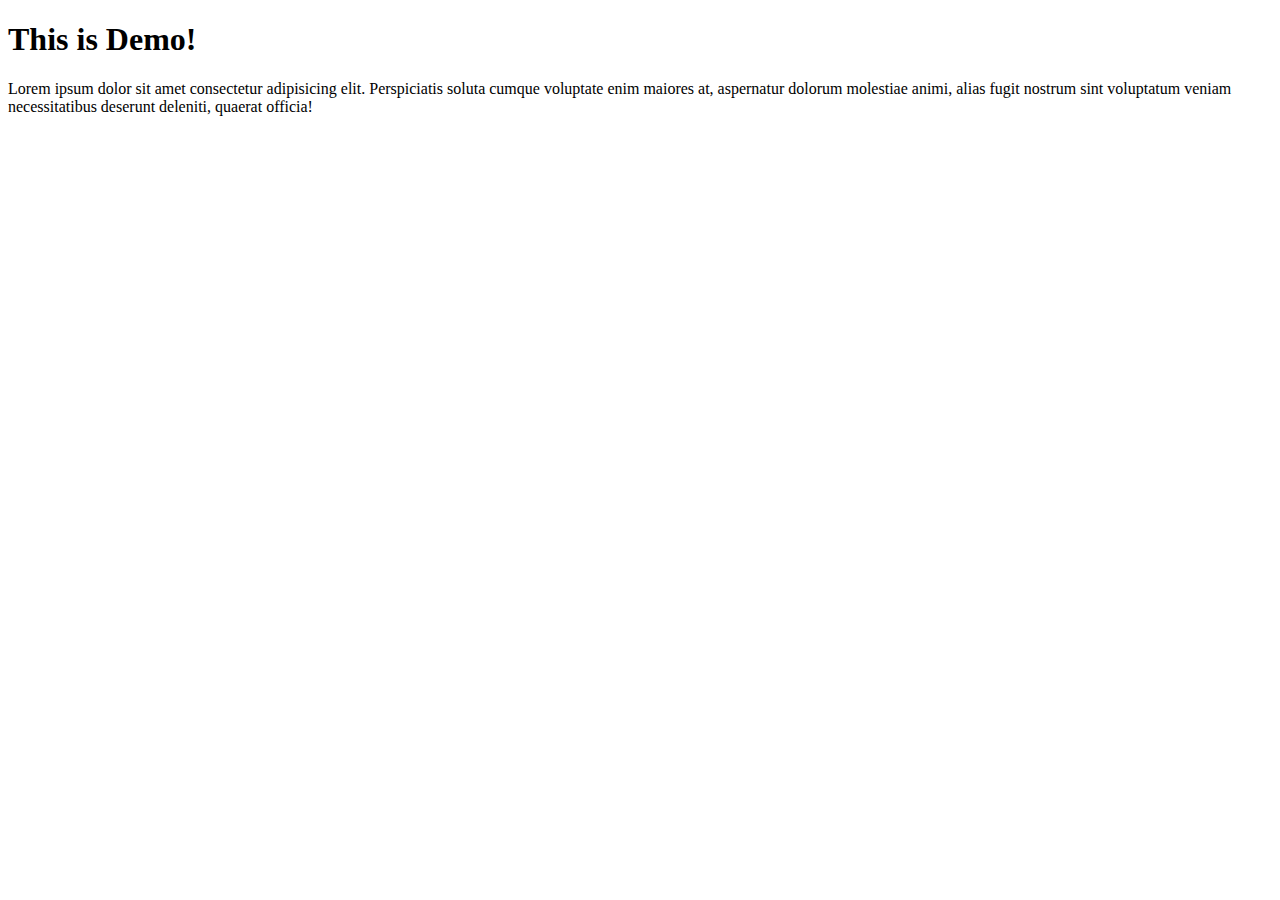
<file: docs/index.html>
<!DOCTYPE html>
<html lang="en">
<head>
    <meta charset="UTF-8">
    <meta name="viewport" content="width=device-width, initial-scale=1.0">
    <title>My page</title>
</head>
<body>
    <h1> This is Demo!</h1>
    <p> Lorem ipsum dolor sit amet consectetur adipisicing elit. Perspiciatis soluta cumque voluptate enim maiores at, aspernatur dolorum molestiae animi, alias fugit nostrum sint voluptatum veniam necessitatibus deserunt deleniti, quaerat officia!</p>
</body>
</html>
</file>
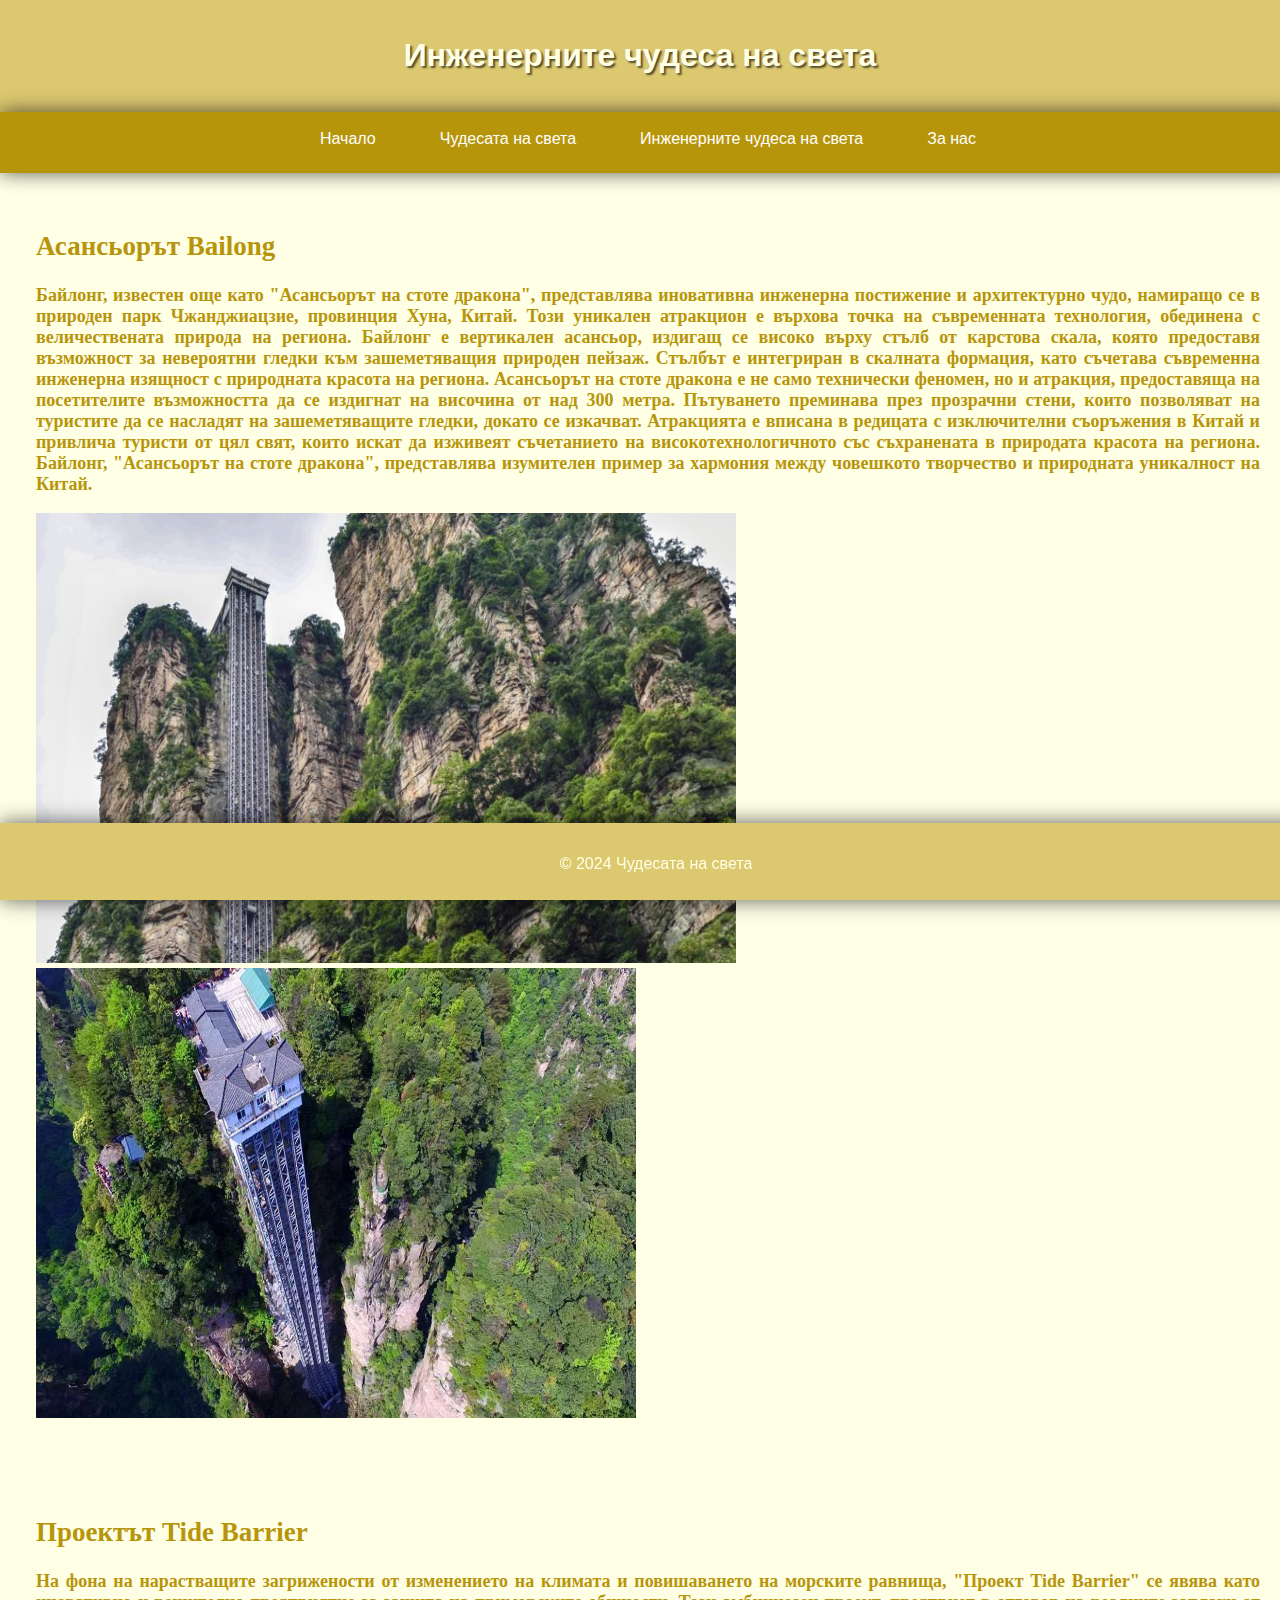
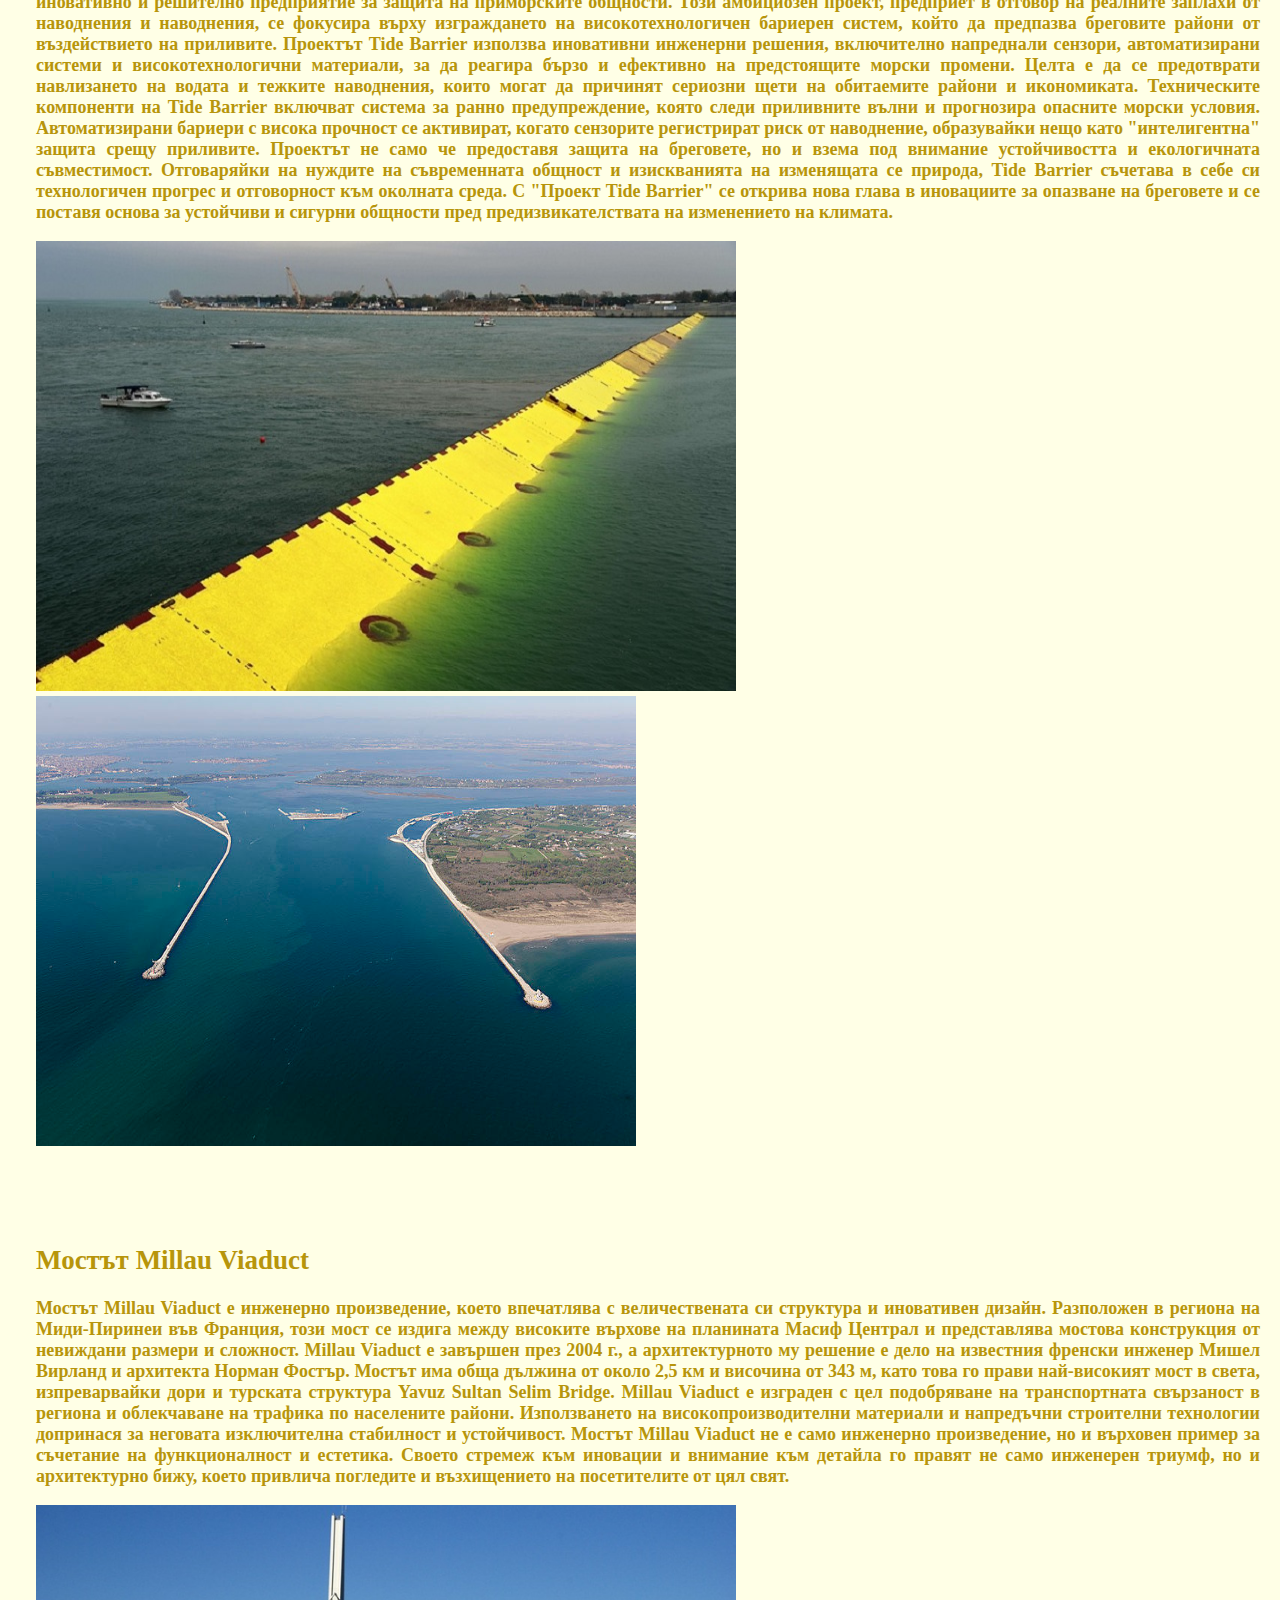
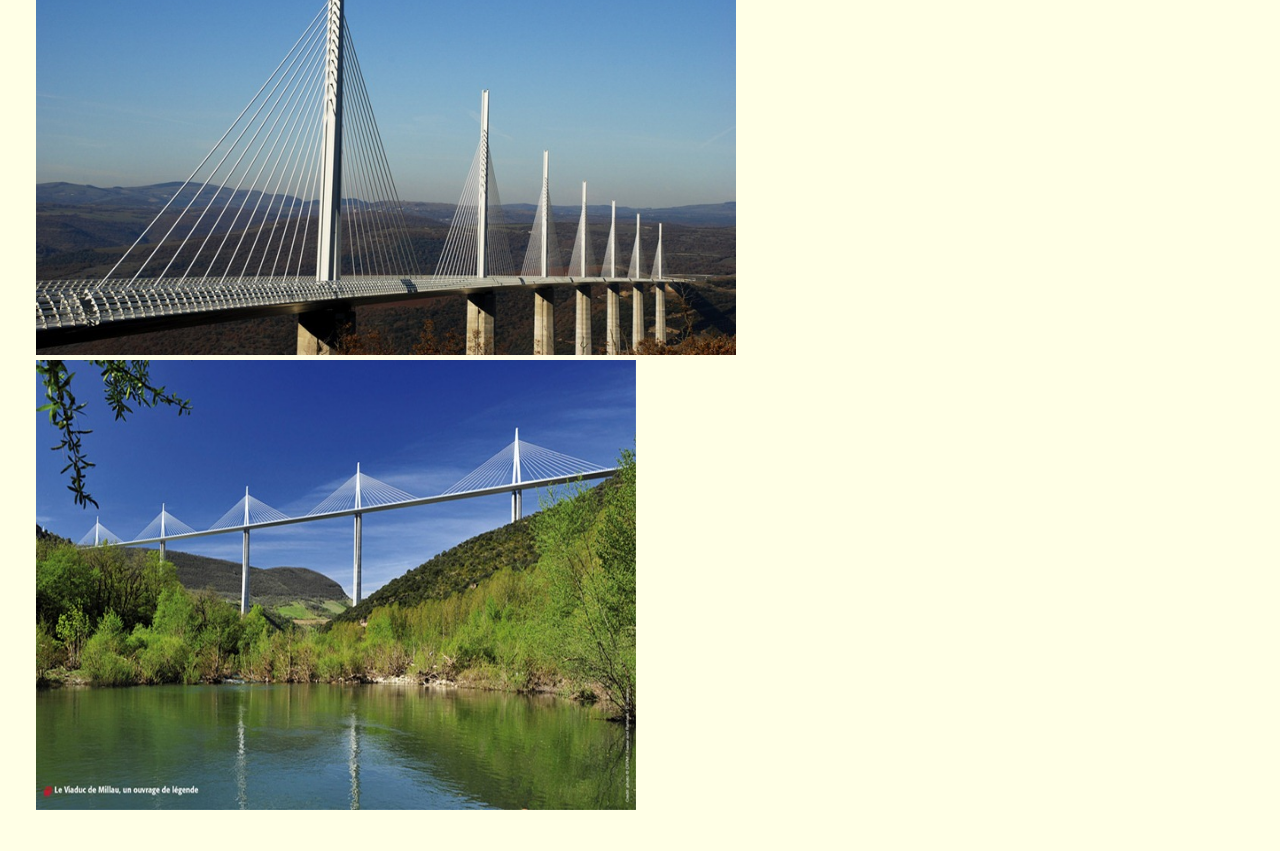
<file: Web Site/iztochnici.html>
<!DOCTYPE html>
<html lang="en">
<head>
    <meta charset="UTF-8">
    <meta name="viewport" content="width=device-width, initial-scale=1.0">
    <link rel="stylesheet" href="page2style.css">
    <title>Чудесата на света</title>
</head>
<body>

    <header>
        <h1>Инженерните чудеса на света </h1>
    </header>
    <div class="horizontal">
      <nav>
		     
		 <ul>
		 
		     <li><a href="Menu.html"> Начало</a></li>
			 <li><a href="page1.html">Чудесата на света</a></li>
		     <li><a href="iztochnici.html"> Инженерните чудеса на света </a></li>
		     <li><a href="page3.html"> За нас</a></li>
         </ul>
		   
        </nav>

	   </div>
	   
	   <section id="asan">
    <h2>Асансьорът Bailong</h2>
	<p>Байлонг, известен още като "Асансьорът на стоте дракона", представлява иновативна инженерна постижение и архитектурно чудо, намиращо се в природен парк Чжанджиацзие, провинция Хуна, Китай. Този уникален атракцион е върхова точка на съвременната технология, обединена с величествената природа на региона.
Байлонг е вертикален асансьор, издигащ се високо върху стълб от карстова скала, която предоставя възможност за невероятни гледки към зашеметяващия природен пейзаж. Стълбът е интегриран в скалната формация, като съчетава съвременна инженерна изящност с природната красота на региона.
Асансьорът на стоте дракона е не само технически феномен, но и атракция, предоставяща на посетителите възможността да се издигнат на височина от над 300 метра. Пътуването преминава през прозрачни стени, които позволяват на туристите да се насладят на зашеметяващите гледки, докато се изкачват.
Атракцията е вписана в редицата с изключителни съоръжения в Китай и привлича туристи от цял свят, които искат 
да изживеят съчетанието на високотехнологичното със съхранената в природата красота на региона. Байлонг, "Асансьорът на стоте дракона", представлява изумителен пример за хармония между човешкото творчество и природната уникалност на Китай.</p>
   
   <img src="68401426_2564019423643541_1132553541328568320_n-800x445.jpg" width="700" height="450" >
	   
	   <img src="68965254_2564019323643551_4254372265845587968_n.jpg" width="600" height="450"  >
	 </section>  
	 
	 <section id="Tide">
	 <h2>Проектът Tide Barrier</h2>
	 <p>На фона на нарастващите загрижености от изменението на климата и повишаването на морските равнища, "Проект Tide Barrier" се явява като иновативно и решително предприятие за защита на приморските общности. Този амбициозен проект, предприет в отговор на реалните заплахи от наводнения и наводнения, се фокусира върху изграждането на високотехнологичен бариерен систем, който да предпазва бреговите райони от въздействието на приливите.
Проектът Tide Barrier използва иновативни инженерни решения, включително напреднали сензори, автоматизирани системи и високотехнологични материали, за да реагира бързо и ефективно на предстоящите морски промени. Целта е да се предотврати навлизането на водата и тежките наводнения, които могат да причинят сериозни щети на обитаемите райони и икономиката.
Техническите компоненти на Tide Barrier включват система за ранно предупреждение, която следи приливните вълни и прогнозира опасните морски условия. Автоматизирани бариери с висока прочност се активират, когато сензорите регистрират риск от наводнение, образувайки нещо като "интелигентна" защита срещу приливите.
Проектът не само че предоставя защита на бреговете, но и взема под внимание устойчивостта и екологичната съвместимост. Отговаряйки на нуждите на съвременната общност и изискванията на изменящата се природа, Tide Barrier съчетава в себе си технологичен прогрес и отговорност към околната среда.
С "Проект Tide Barrier" се открива нова глава в иновациите за опазване на бреговете и се поставя основа за устойчиви и сигурни общности пред предизвикателствата на изменението на климата.</p>
	 <img src="985176d5-86cf-4975-acbe-1adda7ccbf40-206.jpg" width="700" height="450" >
	   
	   <img src="800px-05_bocca_di_lido.jpg" width="600" height="450"  >
	   
	   </section>  
	   
	   
	    <section id="mostut">
	 <h2>Мостът Millau Viaduct</h2>
	 <p>Мостът Millau Viaduct е инженерно произведение, което впечатлява с величествената си структура и иновативен дизайн. Разположен в региона на Миди-Пиринеи във Франция, този мост се издига между високите върхове на планината Масиф Централ и представлява мостова конструкция от невиждани размери и сложност.
Millau Viaduct е завършен през 2004 г., а архитектурното му решение е дело на известния френски инженер Мишел Вирланд и архитекта Норман Фостър. Мостът има обща дължина от около 2,5 км и височина от 343 м, като това го прави най-високият мост в света, изпреварвайки дори и турската структура Yavuz Sultan Selim Bridge.
Millau Viaduct е изграден с цел подобряване на транспортната свързаност в региона и облекчаване на трафика по населените райони. Използването на високопроизводителни материали и напредъчни строителни технологии допринася за неговата изключителна стабилност и устойчивост.
Мостът Millau Viaduct не е само инженерно произведение, но и върховен пример за съчетание на функционалност и естетика. Своето стремеж към иновации и внимание към детайла го правят не само инженерен триумф, но и архитектурно бижу, което привлича погледите и възхищението на посетителите от цял свят.</p>
	 <img src="millau-viaduct-22.jpg" width="700" height="450" >
	   
	   <img src="millau-viaduct-106.jpg" width="600" height="450"  >
	   
	   </section>  
  


         
    
    
    <footer>
        <p>&copy; 2024 Чудесата на света</p>
    </footer>

</body>
</html>
</file>
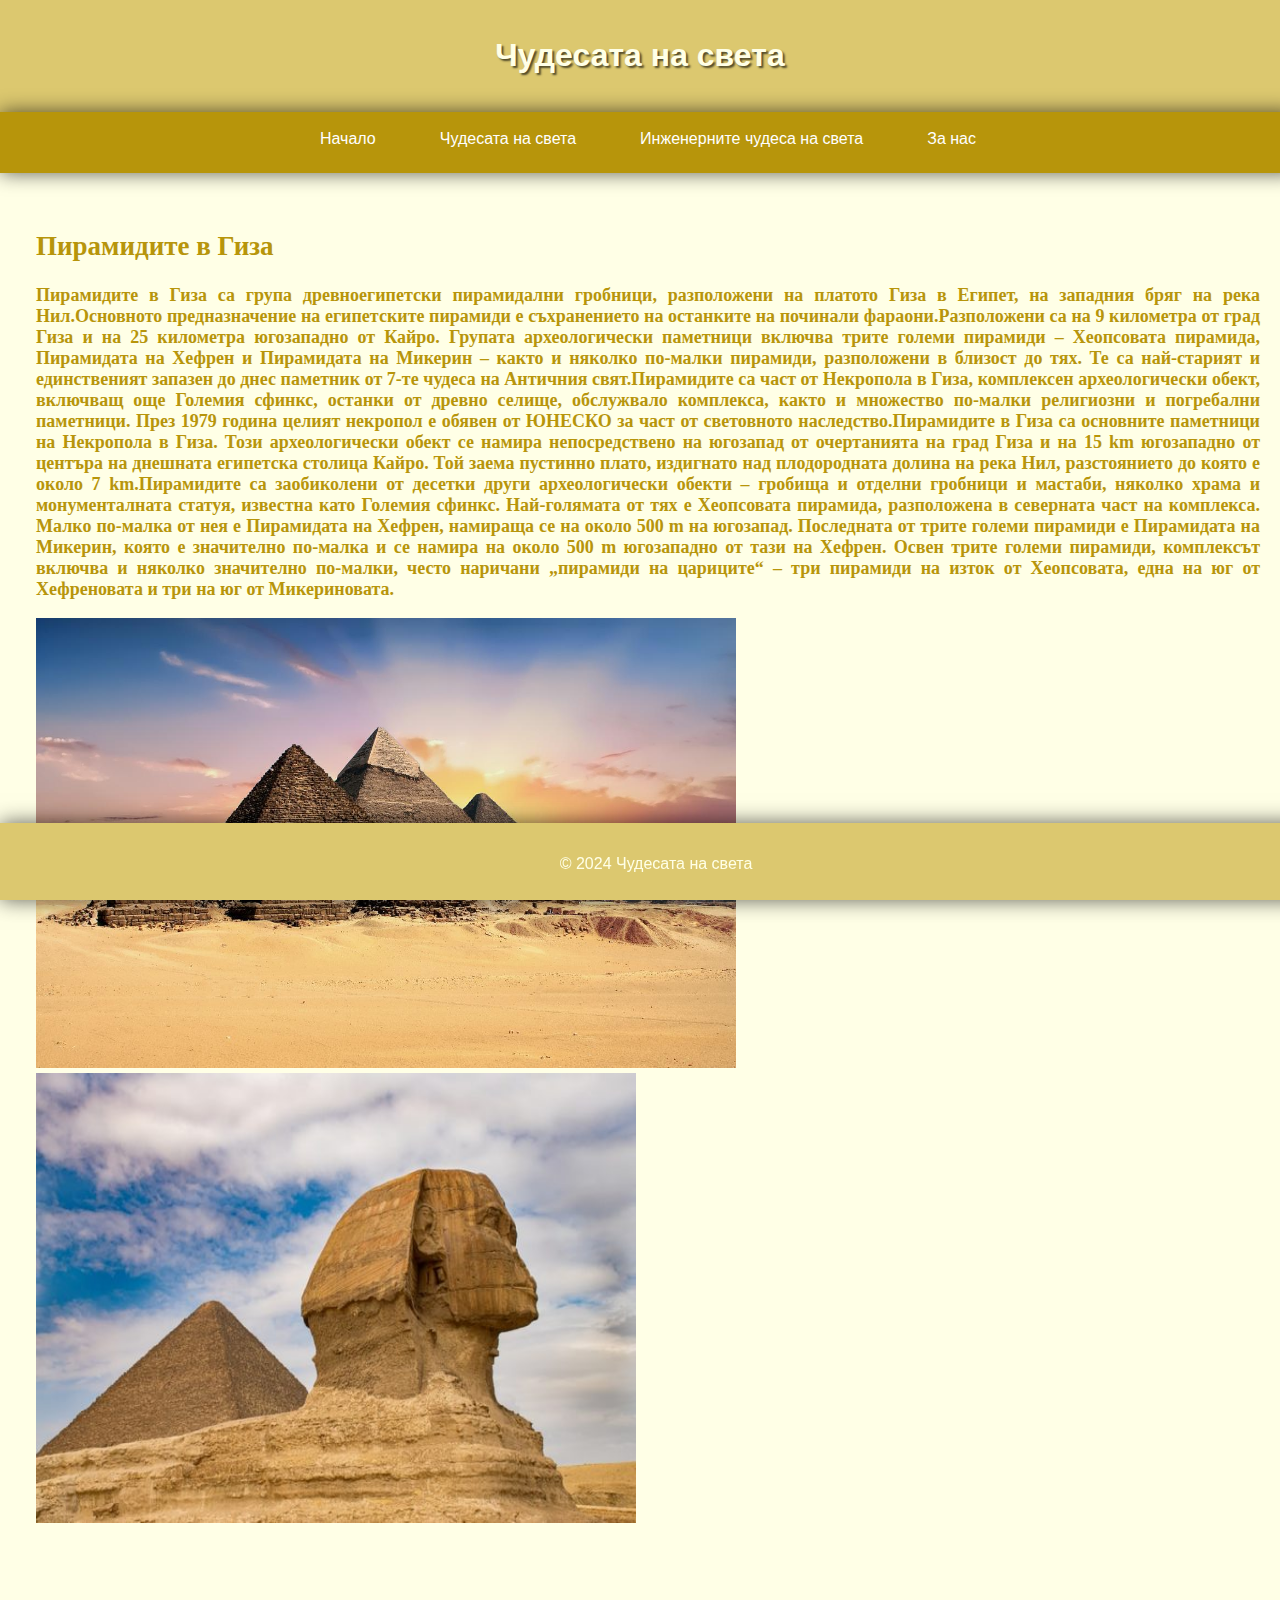
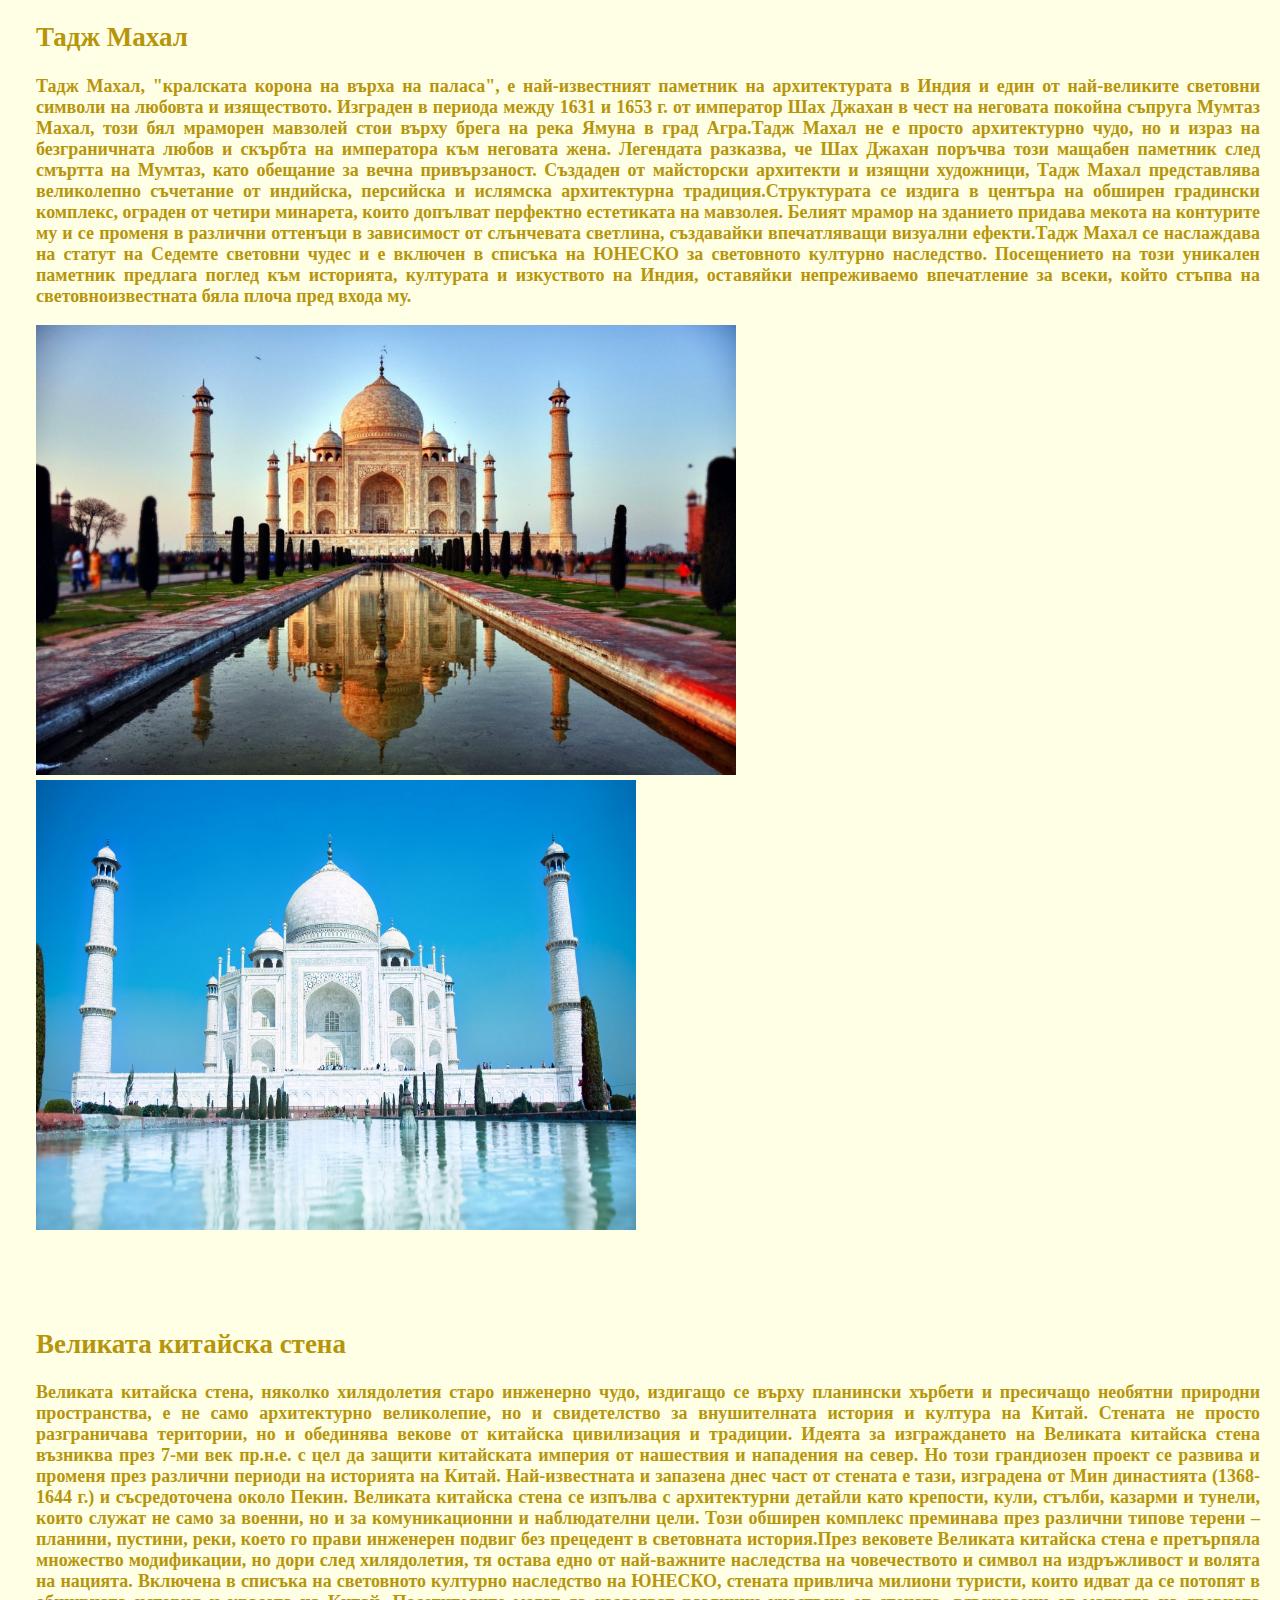
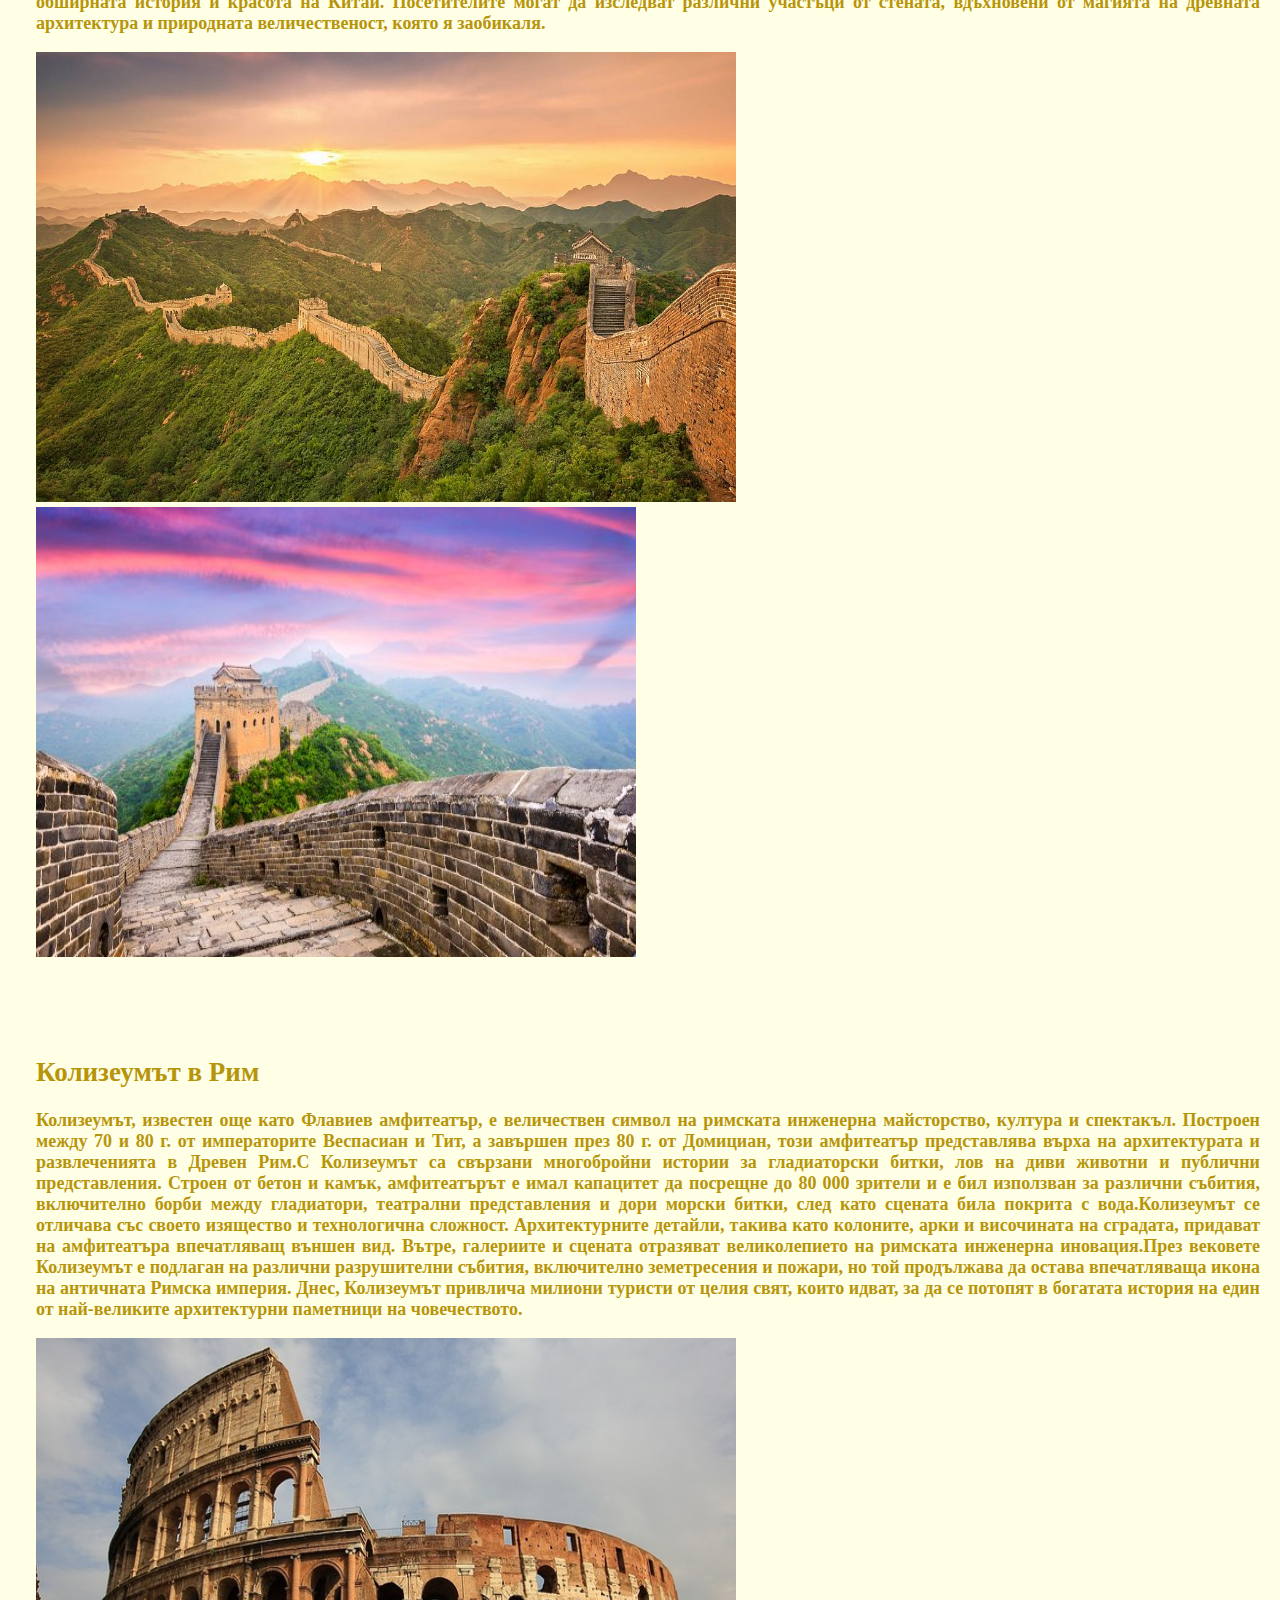
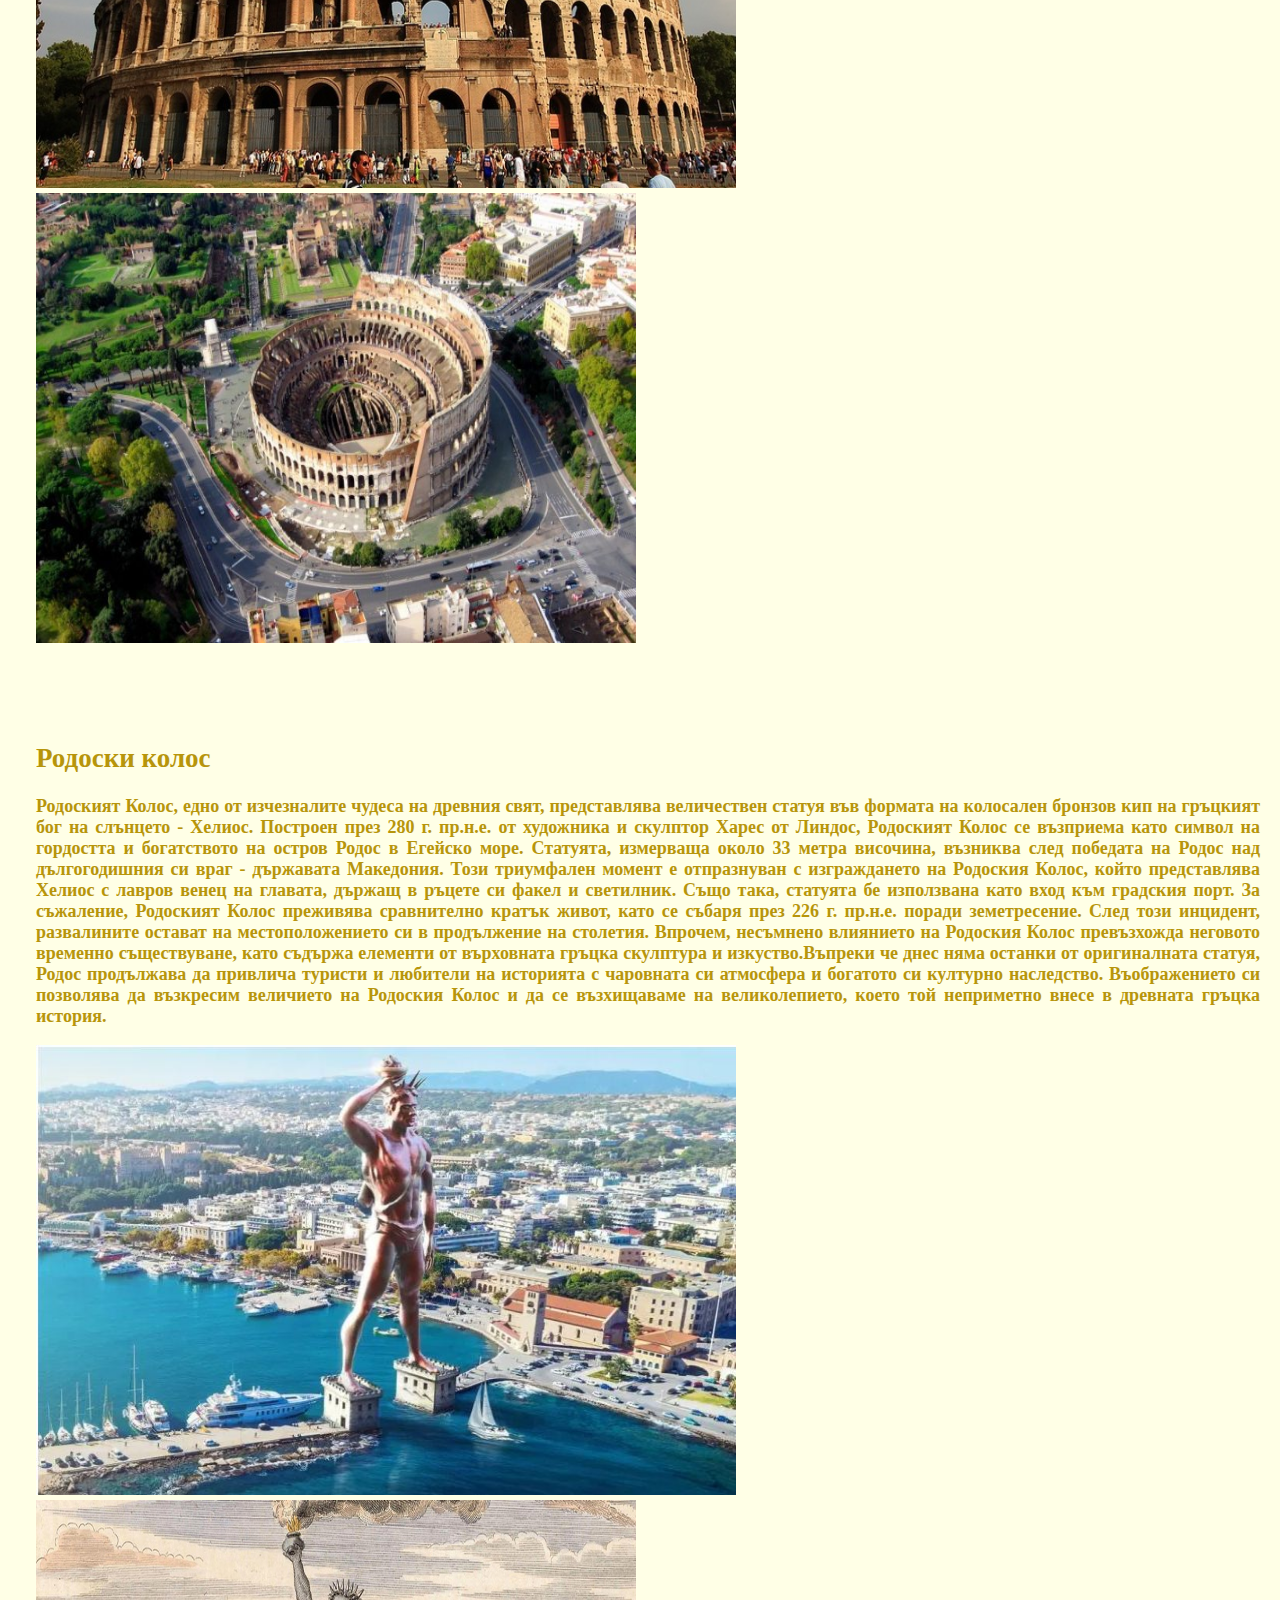
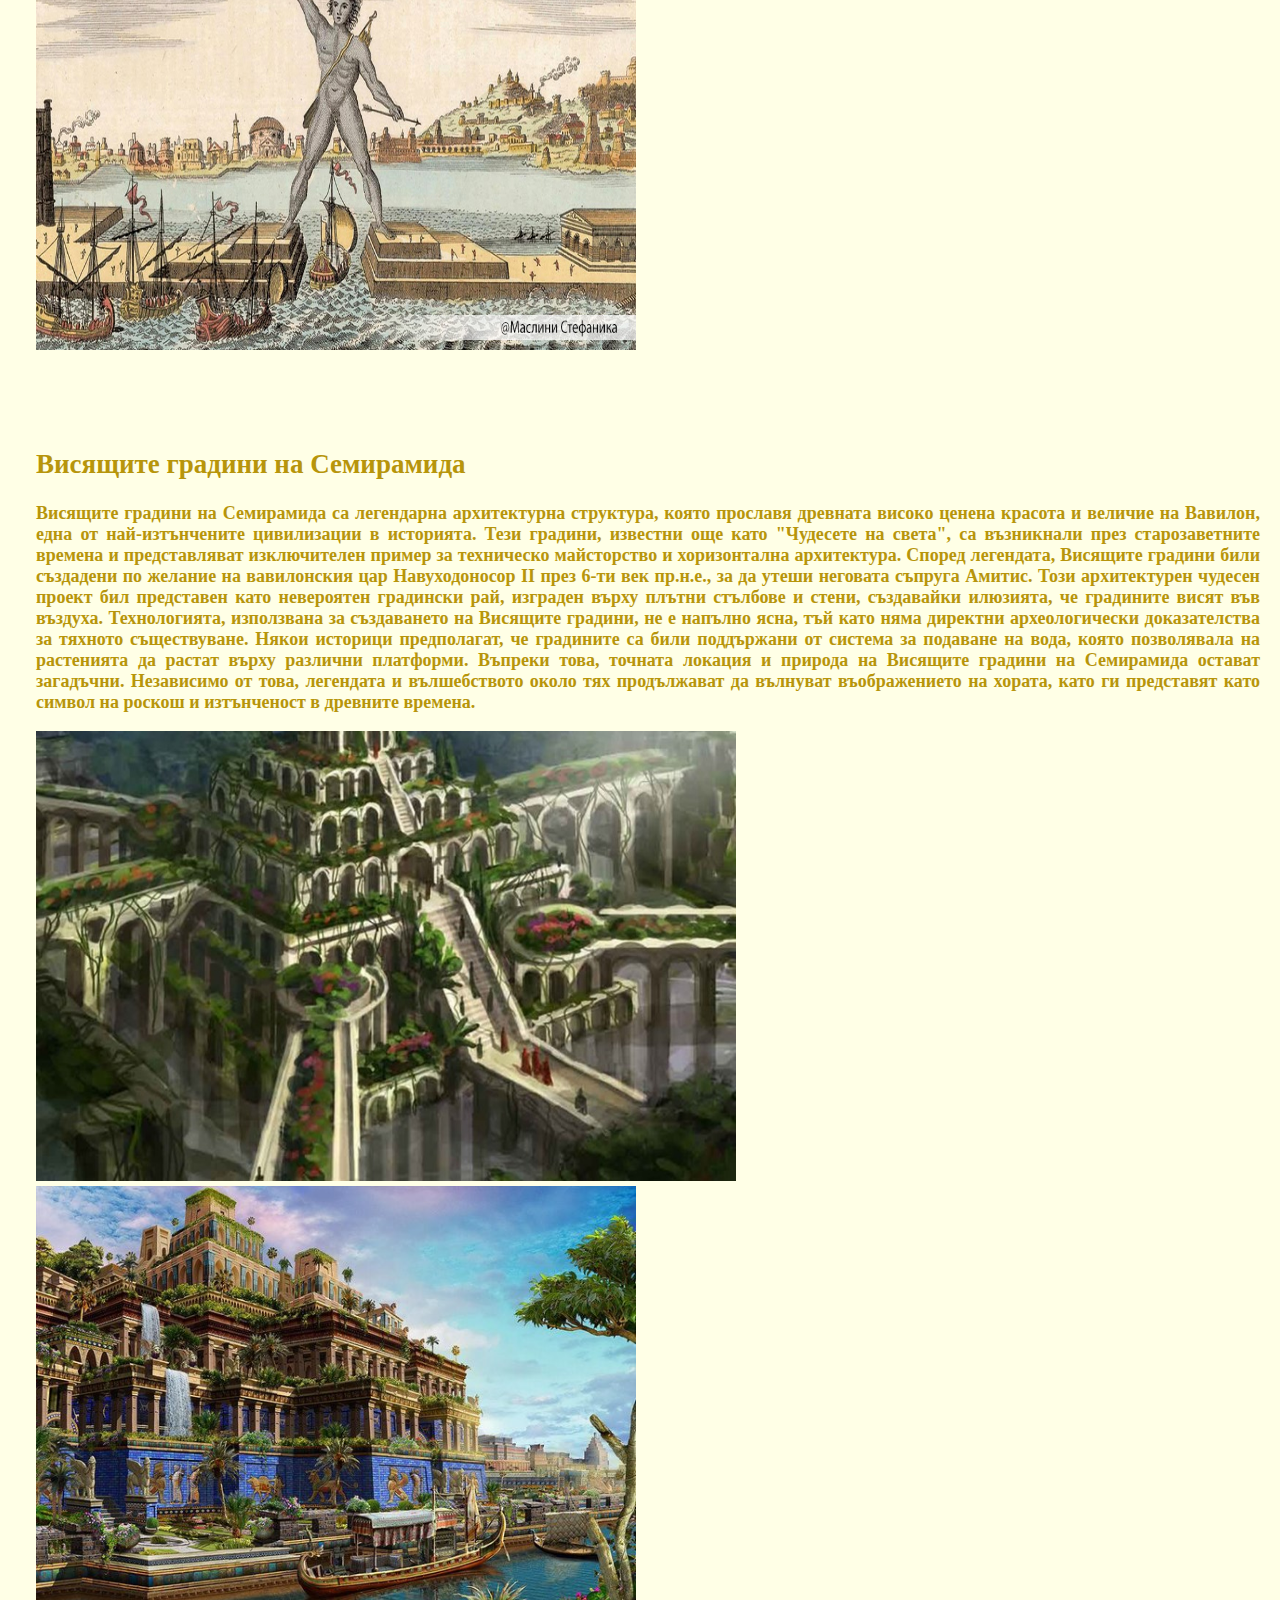
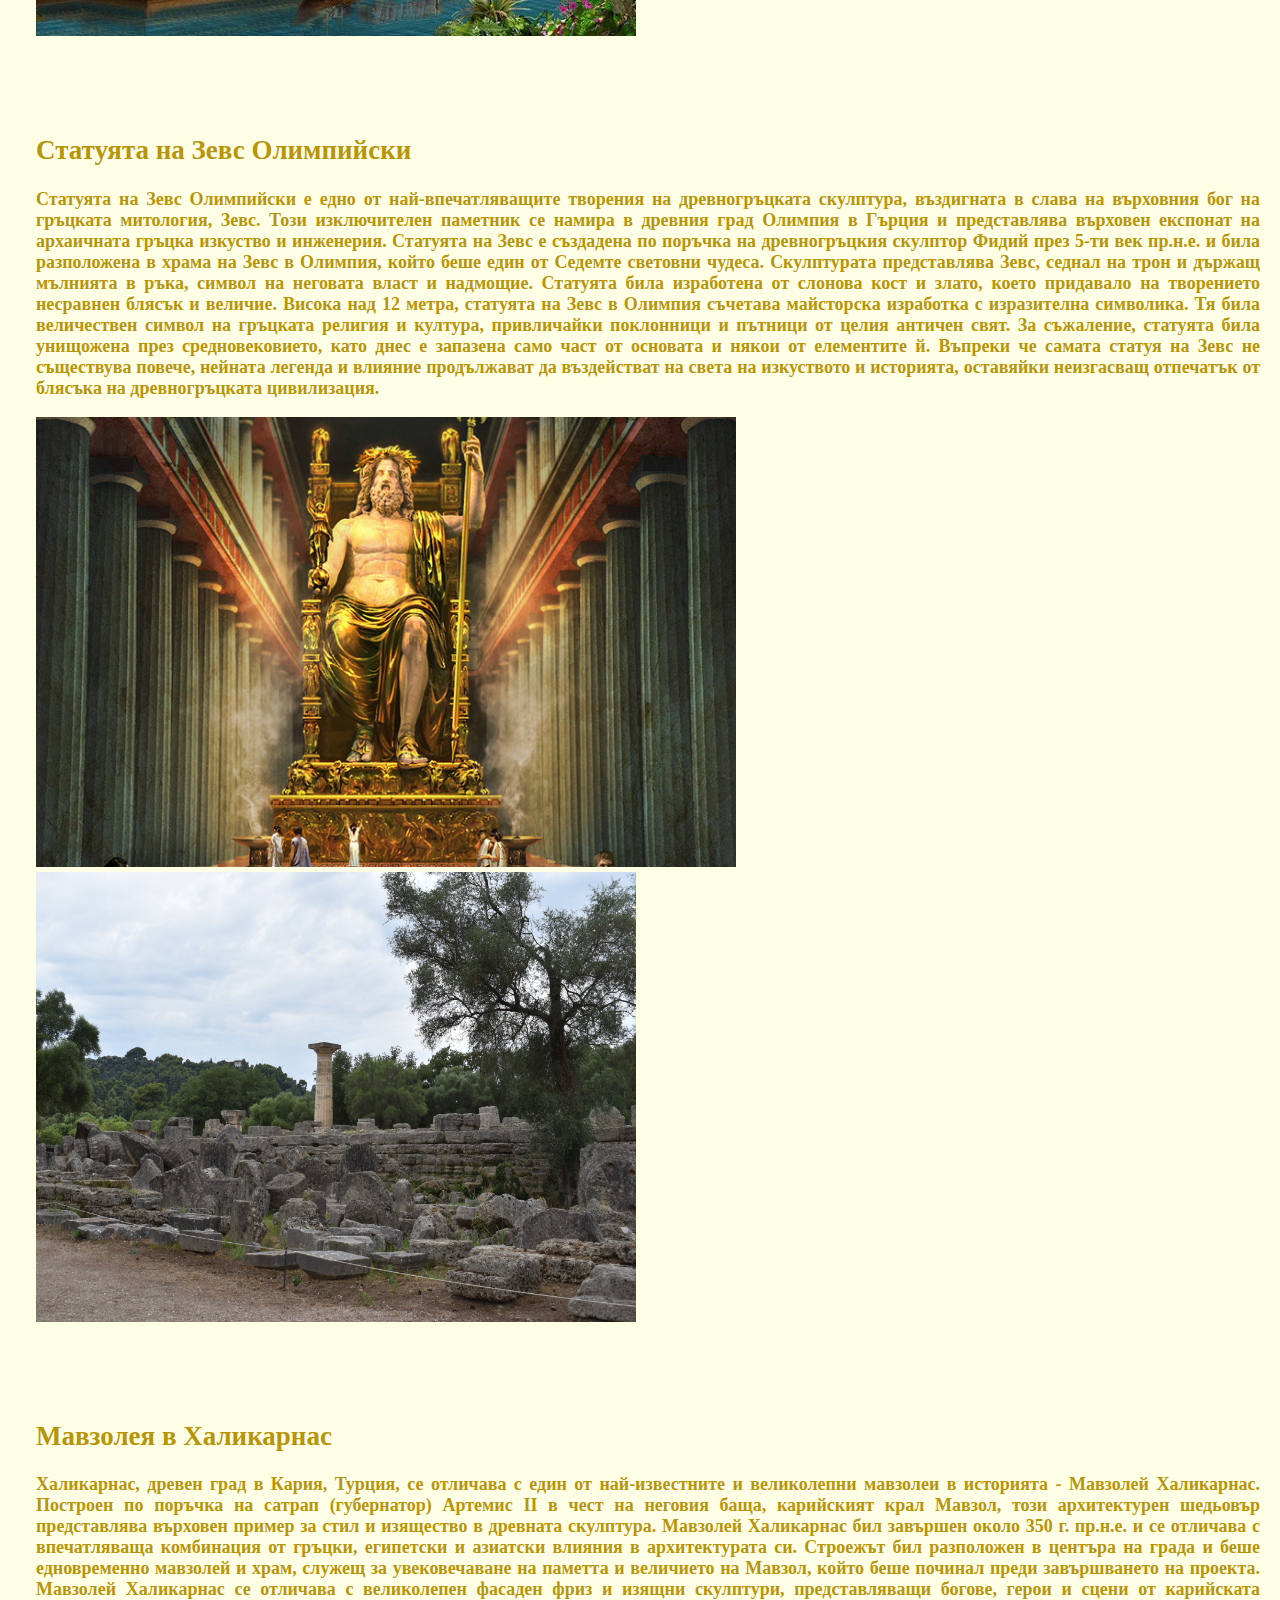
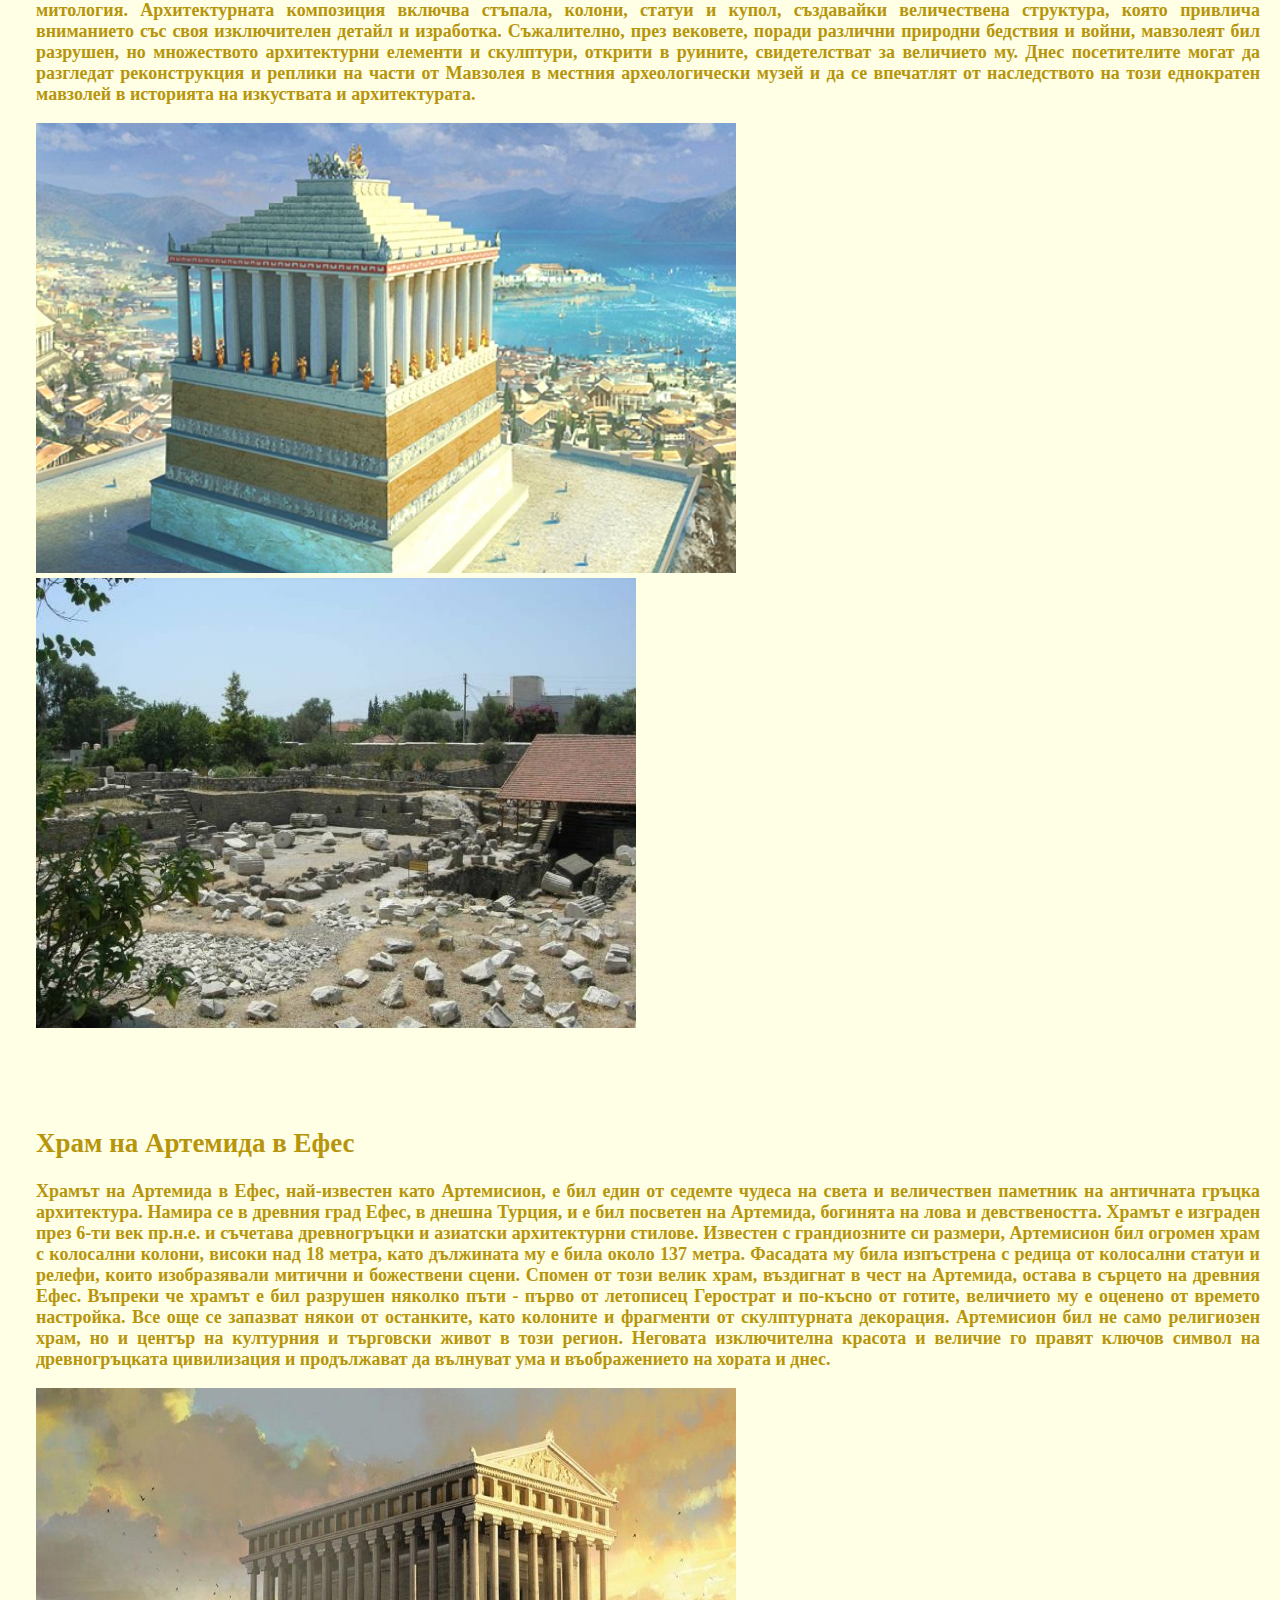
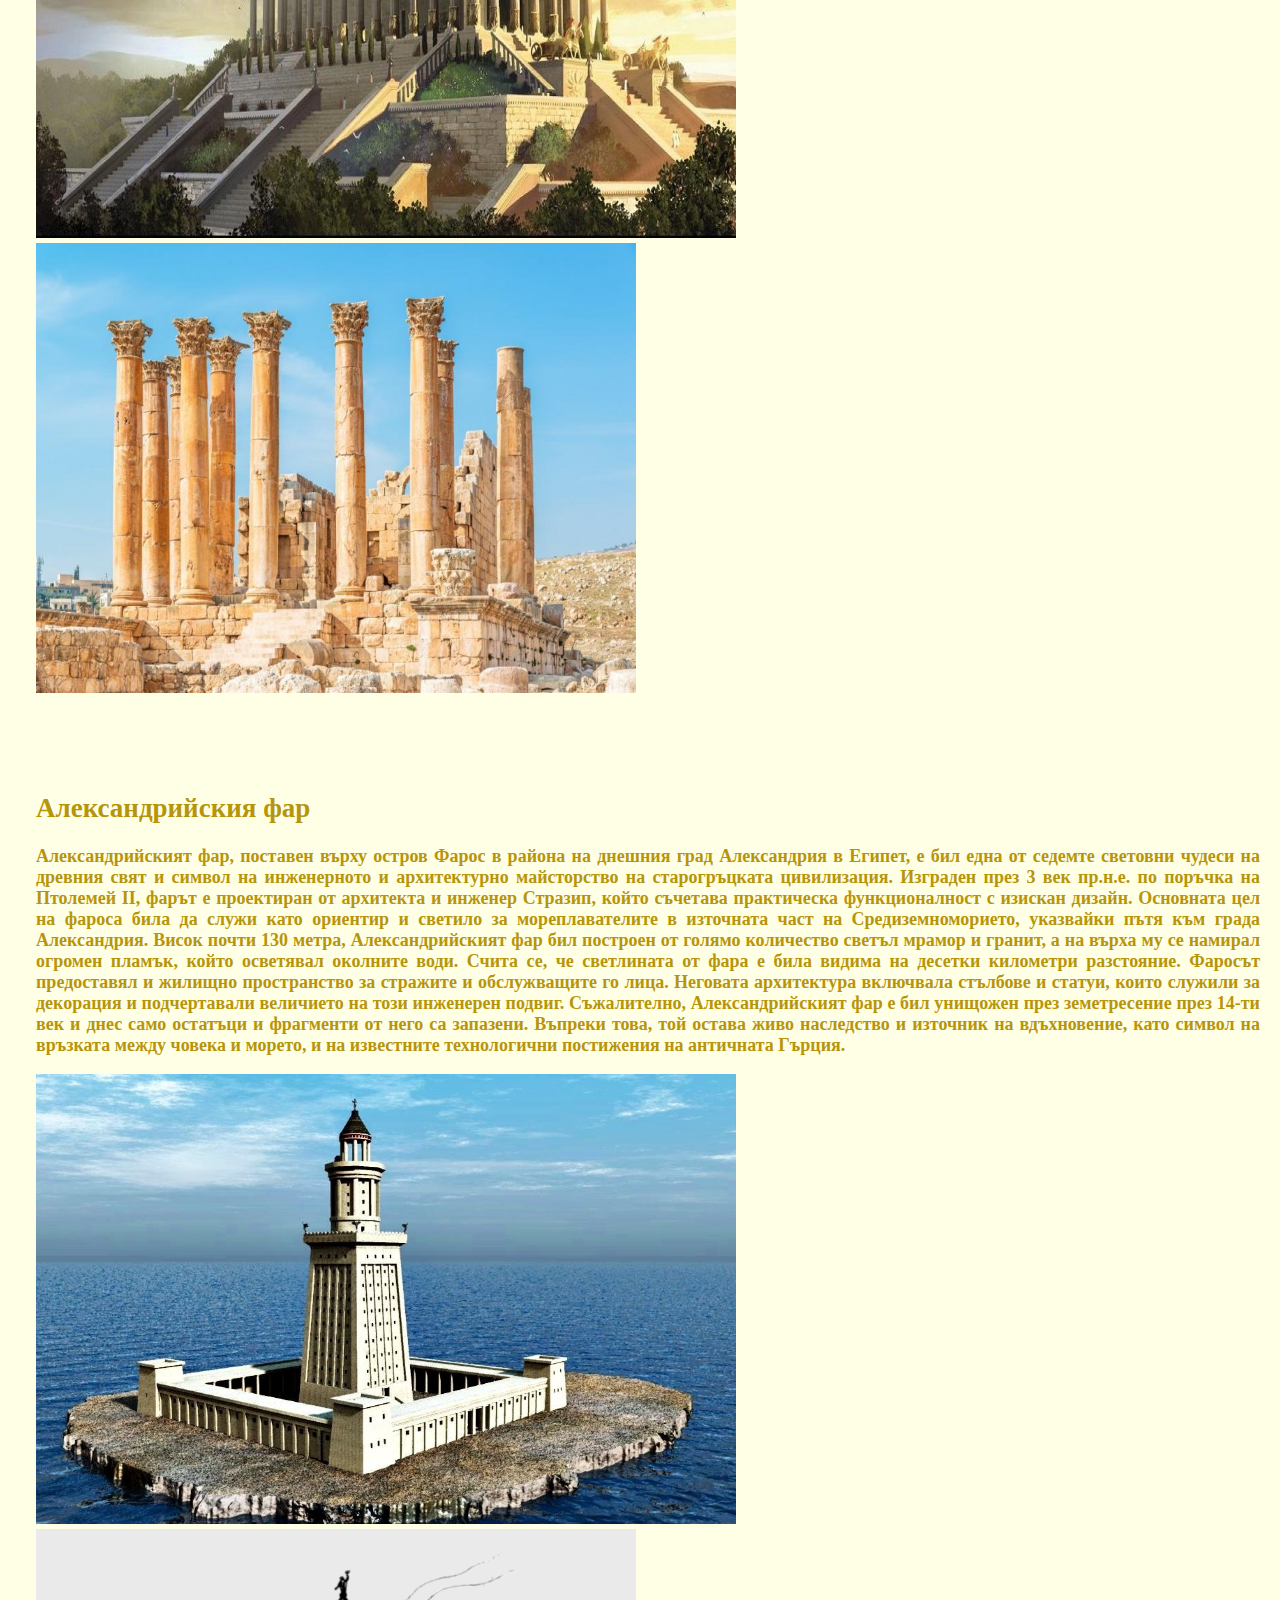
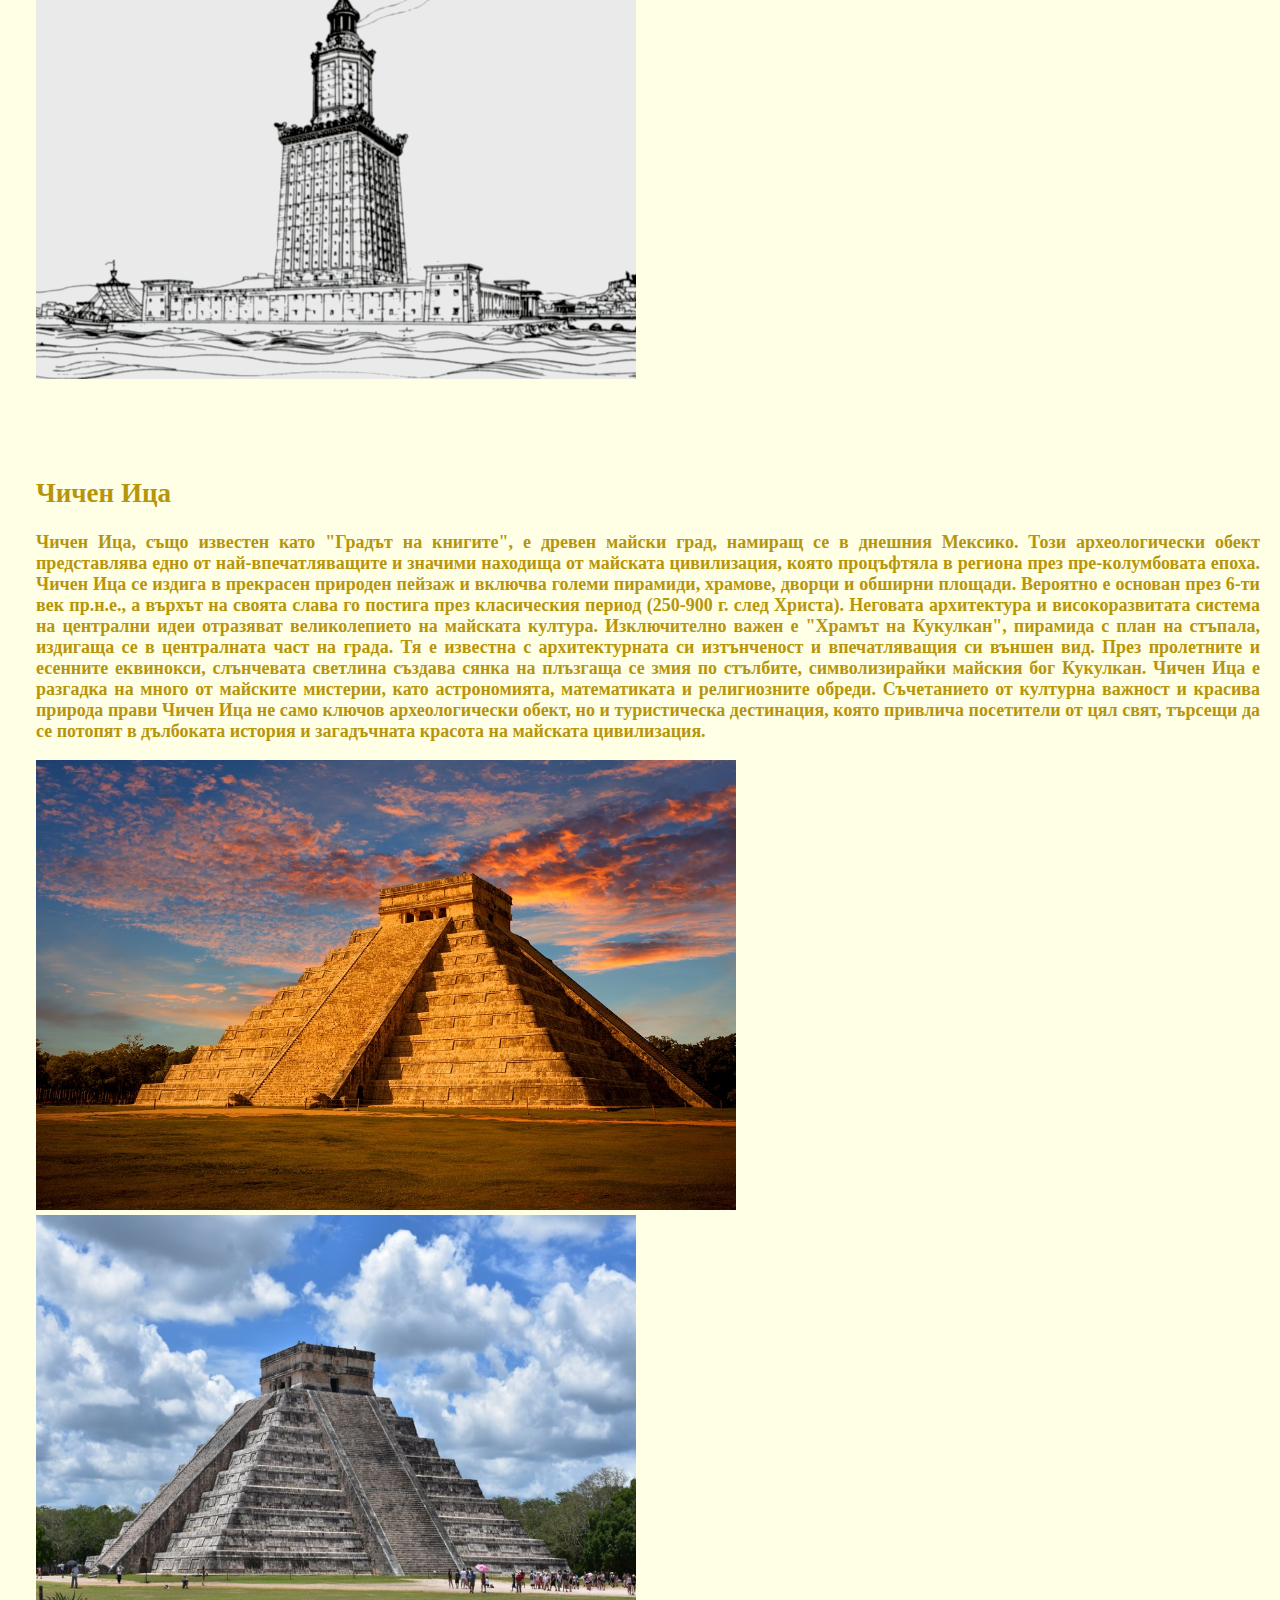
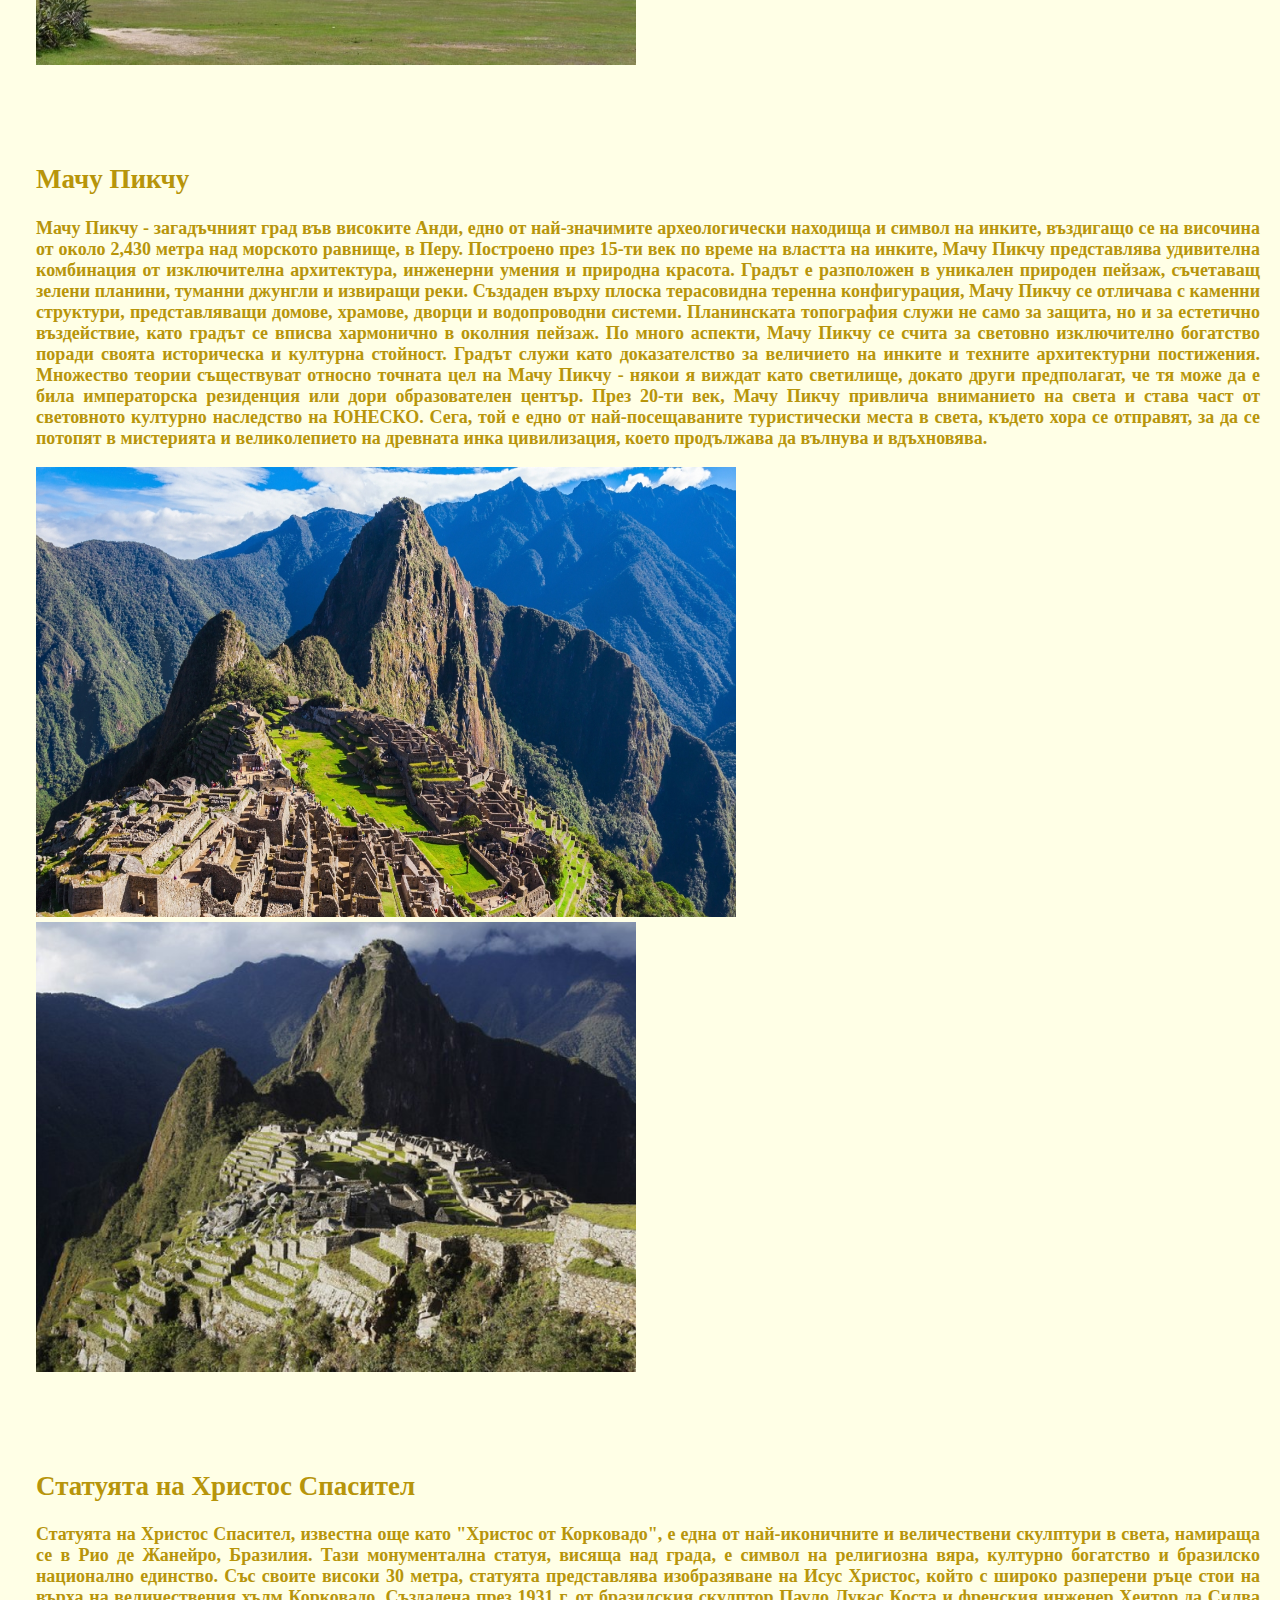
<file: Web Site/page1.html>
<!DOCTYPE html>
<html lang="en">
<head>
    <meta charset="UTF-8">
    <meta name="viewport" content="width=device-width, initial-scale=1.0">
    <link rel="stylesheet" href="page1style.css">
    <title>Чудесата на света</title>
</head>
<body>

    <header>
        <h1>Чудесата на света</h1>
    </header>
    <div class="horizontal">
      <nav>
		     
		 <ul>
		 
		     <li><a href="Menu.html"> Начало</a></li>
			 <li><a href="page1.html"> Чудесата на света</a></li>
		     <li><a href="iztochnici.html"> Инженерните чудеса на света</a></li>
		     <li><a href="page3.html"> За нас</a></li>
         </ul>
		   
        </nav>

	   </div>
         
   
    <section id="pyramids">
	
        <h2>Пирамидите в Гиза</h2>

        <p>Пирамидите в Гиза са група древноегипетски пирамидални гробници, разположени на платото Гиза в Египет,
		на западния бряг на река Нил.Основното предназначение на египетските пирамиди е съхранението на останките
		на починали фараони.Разположени са на 9 километра от град Гиза и на 25 километра югозападно от Кайро. 
		Групата археологически паметници включва трите големи пирамиди – Хеопсовата пирамида, Пирамидата на Хефрен 
		и Пирамидата на Микерин – както и няколко по-малки пирамиди, разположени в близост до тях. Те са най-старият
		и единственият запазен до днес паметник от 7-те чудеса на Античния свят.Пирамидите са част от Некропола в Гиза,
		комплексен археологически обект, включващ още Големия сфинкс, останки от древно селище, обслужвало комплекса,
		както и множество по-малки религиозни и погребални паметници. През 1979 година целият некропол е обявен от 
		ЮНЕСКО за част от световното наследство.Пирамидите в Гиза са основните паметници на Некропола в Гиза. 
		Този археологически обект се намира непосредствено на югозапад от очертанията на град Гиза и на 15 km 
		югозападно от центъра на днешната египетска столица Кайро. Той заема пустинно плато, издигнато над 
		плодородната долина на река Нил, разстоянието до която е около 7 km.Пирамидите са заобиколени от десетки други
		археологически обекти – гробища и отделни гробници и мастаби, няколко храма и монументалната статуя,
		известна като Големия сфинкс. Най-голямата от тях е Хеопсовата пирамида, разположена в северната част на 
		комплекса. Малко по-малка от нея е Пирамидата на Хефрен, намираща се на около 500 m на югозапад.
		Последната от трите големи пирамиди е Пирамидата на Микерин, която е значително по-малка и се намира на
		около 500 m югозападно от тази на Хефрен. Освен трите големи пирамиди, комплексът включва и няколко 
		значително по-малки, често наричани „пирамиди на цариците“ – три пирамиди на изток от Хеопсовата,
		една на юг от Хефреновата и три на юг от Микериновата.</p>
		
		
	   <img src="pyramids.jpg" width="700" height="450"  >
	   
	   <img src="svinksa.jpg" width="600" height="450"  >
	   
	   
	  
	</section>

    <section id="TadjMahal">
        <h2>Тадж Махал</h2>
        <p> Тадж Махал, "кралската корона на върха на паласа", е най-известният паметник на архитектурата в Индия и един от най-великите световни
		символи на любовта и изяществото. Изграден в периода между 1631 и 1653 г. от император Шах Джахан в чест на неговата покойна съпруга 
		Мумтаз Махал, този бял мраморен мавзолей стои върху брега на река Ямуна в град Агра.Тадж Махал не е просто архитектурно чудо, но и израз
		на безграничната любов и скърбта на императора към неговата жена. Легендата разказва, че Шах Джахан поръчва този мащабен паметник след 
		смъртта на Мумтаз, като обещание за вечна привързаност. Създаден от майсторски архитекти и изящни художници, Тадж Махал 
		представлява великолепно съчетание от индийска, персийска и ислямска архитектурна традиция.Структурата се издига в центъра на обширен 
		градински комплекс, ограден от четири минарета, които допълват перфектно естетиката на мавзолея. Белият мрамор на зданието придава мекота 
		на контурите му и се променя в различни оттенъци в зависимост от слънчевата светлина, създавайки впечатляващи визуални ефекти.Тадж Махал се
		наслаждава на статут на Седемте световни чудес и е включен в списъка на ЮНЕСКО за световното културно наследство. 
		Посещението на този уникален паметник предлага поглед към историята, културата и изкуството на Индия, оставяйки непреживаемо 
		впечатление за всеки, който стъпва на световноизвестната бяла плоча пред входа му.</p>
		<img src="tadj.jpg" width="700" height="450" >
		<img src="tadj-mahal111-2.jpg" width="600" height="450"  >
	   
	  
	   
    </section>
	<section id="Velikatastena">
        <h2>Великата китайска стена</h2>
        <p>Великата китайска стена, няколко хилядолетия старо инженерно чудо, издигащо се върху планински хърбети и пресичащо 
		необятни природни пространства, е не само архитектурно великолепие, но и свидетелство за внушителната история и култура на
		Китай. Стената не просто разграничава територии, но и обединява векове от китайска цивилизация и традиции.
Идеята за изграждането на Великата китайска стена възниква през 7-ми век пр.н.е. с цел да защити китайската империя от нашествия и 
нападения на север. Но този грандиозен проект се развива и променя през различни периоди на историята на Китай. Най-известната и запазена
 днес част от стената е тази, изградена от Мин династията (1368-1644 г.) и съсредоточена около Пекин.
Великата китайска стена се изпълва с архитектурни детайли като крепости, кули, стълби, казарми и тунели, които служат не само за военни, 
но и за комуникационни и наблюдателни цели. Този обширен комплекс преминава през различни типове терени – планини, пустини, реки, което 
го прави инженерен подвиг без прецедент в световната история.През вековете Великата китайска стена е претърпяла 
множество модификации, но дори след хилядолетия, тя остава едно от най-важните наследства на човечеството и символ на
 издръжливост и волята на нацията. Включена в списъка на световното културно наследство на ЮНЕСКО, стената привлича милиони 
 туристи, които идват да се потопят в обширната история и красота на Китай. Посетителите могат да изследват различни участъци от 
 стената, вдъхновени от магията на древната архитектура и природната величественост, която я заобикаля.</p>
		<img src="stena.jpg" width="700" height="450" >
	   
	   <img src="21281.jpg" width="600" height="450"  >
	   
    </section>
<section id="Colloseum">
        <h2>Колизеумът в Рим</h2>
        <p>Колизеумът, известен още като Флавиев амфитеатър, е величествен символ на римската инженерна майсторство, култура и спектакъл. 
		Построен между 70 и 80 г. от императорите Веспасиан и Тит, а завършен през 80 г. от Домициан, този амфитеатър представлява върха на
		архитектурата и развлеченията в Древен Рим.С Колизеумът са свързани многобройни истории за гладиаторски битки, лов на диви животни и 
		публични представления. Строен от бетон и камък, амфитеатърът е имал капацитет да посрещне до 80 000 зрители и е бил използван за различни
		събития, включително борби между гладиатори, театрални представления и дори морски битки, след като сцената била покрита с вода.Колизеумът се
		отличава със своето изящество и технологична сложност. Архитектурните детайли, такива като колоните, арки и височината на сградата,
		придават на амфитеатъра впечатляващ външен вид. Вътре, галериите и сцената отразяват великолепието на римската инженерна иновация.През вековете 
		Колизеумът е подлаган на различни разрушителни събития, включително земетресения и пожари, но той продължава да остава впечатляваща икона на 
		античната Римска империя. Днес, Колизеумът привлича милиони туристи от целия свят, които идват, за да се потопят в богатата история на един от 
		най-великите архитектурни паметници на човечеството.</p>
		<img src="63803_715__3.jpg" width="700" height="450" >
	   
	   <img src="768x.jpg" width="600" height="450"  >
	   
    </section>
	<section id="kolosa">
        <h2>Родоски колос</h2>
        <p>Родоският Колос, едно от изчезналите чудеса на древния свят, представлява величествен статуя във формата на 
		колосален бронзов кип на гръцкият бог на слънцето - Хелиос. Построен през 280 г. пр.н.е. от художника и скулптор Харес от Линдос, Родоският Колос
		се възприема като символ на гордостта и богатството на остров Родос в Егейско море.
Статуята, измерваща около 33 метра височина, възниква след победата на Родос над дългогодишния
 си враг - държавата Македония. Този триумфален момент е отпразнуван с изграждането на Родоския Колос, 
 който представлява Хелиос с лавров венец на главата, държащ в ръцете си факел и светилник. Също така, 
 статуята бе използвана като вход към градския порт.
За съжаление, Родоският Колос преживява сравнително кратък живот, като се събаря през 226 г. пр.н.е. поради 
земетресение. След този инцидент, развалините остават на местоположението си в продължение на столетия. Впрочем,
 несъмнено влиянието на Родоския Колос превъзхожда неговото временно съществуване, като съдържа елементи от върховната гръцка 
 скулптура и изкуство.Въпреки че днес няма останки от оригиналната статуя, Родос продължава да привлича туристи и любители на
 историята с чаровната си атмосфера и богатото си културно наследство. Въображението си позволява да възкресим величието на 
 Родоския Колос и да се възхищаваме на великолепието, което той неприметно внесе в древната гръцка история.</p>
		<img src="ujjjj.jpg" width="700" height="450" >
	   
	   <img src="template_blog_facebook-3.jpg" width="600" height="450"  >
	   
    </section>
<section id="gradinite">
        <h2>Висящите градини на Семирамида</h2>
        <p>Висящите градини на Семирамида са легендарна архитектурна структура, която прославя древната високо ценена красота и величие на Вавилон, една от най-изтънчените цивилизации в историята. Тези градини, известни още като "Чудесете на света", са възникнали през старозаветните времена и представляват изключителен пример за техническо майсторство и хоризонтална архитектура.
Според легендата, Висящите градини били създадени по желание на вавилонския цар Навуходоносор II през 6-ти век пр.н.е., за да утеши неговата съпруга Амитис. Този архитектурен чудесен проект бил представен като невероятен градински рай, изграден върху плътни стълбове и стени, създавайки илюзията, че градините висят във въздуха.
Технологията, използвана за създаването на Висящите градини, не е напълно ясна, тъй като няма директни археологически доказателства за тяхното съществуване. Някои историци предполагат, че градините са били поддържани от система за подаване на вода, която позволявала на растенията да растат върху различни платформи.
Въпреки това, точната локация и природа на Висящите градини на Семирамида остават загадъчни. Независимо от това, легендата и вълшебството около тях продължават да вълнуват въображението на хората, като ги представят като символ на роскош и изтънченост в древните времена.</p>
		<img src="Image_6858514_500_0.jpg" width="700" height="450" >
	   
	   <img src="11_hanging_garden_of_babylon.jpg" width="600" height="450"  >
	   
    </section>
<section id="statuq">
        <h2>Статуята на Зевс Олимпийски</h2>
        <p>Статуята на Зевс Олимпийски е едно от най-впечатляващите творения на древногръцката скулптура, въздигната в слава на върховния бог на гръцката митология, Зевс. Този изключителен паметник се намира в древния град Олимпия в Гърция и представлява върховен експонат на архаичната гръцка изкуство и инженерия.
Статуята на Зевс е създадена по поръчка на древногръцкия скулптор Фидий през 5-ти век пр.н.е. и била разположена в храма на Зевс в Олимпия, който беше един от Седемте световни чудеса. Скулптурата представлява Зевс, седнал на трон и държащ мълнията в ръка, символ на неговата власт и надмощие. Статуята била изработена от слонова кост и злато, което придавало на творението несравнен блясък и величие.
Висока над 12 метра, статуята на Зевс в Олимпия съчетава майсторска изработка с изразителна символика. Тя била величествен символ на гръцката религия и култура, привличайки поклонници и пътници от целия античен свят. За съжаление, статуята била унищожена през средновековието, като днес е запазена само част от основата и някои от елементите й.
Въпреки че самата статуя на Зевс не съществува повече, нейната легенда и влияние продължават да въздействат на света на изкуството и историята, оставяйки неизгасващ отпечатък от блясъка на древногръцката цивилизация.</p>
		<img src="zeus_2.jpg" width="700" height="450" >
	   
	   <img src="Temple_of_Zeus_in_Olympia_-_1.jpg" width="600" height="450"  >
	   
    </section>
	 </section>
<section id="mavzolei">
    <h2>Мавзолея в Халикарнас </h2>
	<p>Халикaрнас, древен град в Кария, Турция, се отличава с един от най-известните и великолепни мавзолеи в историята - Мавзолей Халикарнас. Построен по поръчка на сатрап (губернатор) Артемис II в чест на неговия баща, карийският крал Мавзол, този архитектурен шедьовър представлява върховен пример за стил и изящество в древната скулптура.
Мавзолей Халикарнас бил завършен около 350 г. пр.н.е. и се отличава с впечатляваща комбинация от гръцки, египетски и азиатски влияния в архитектурата си. Строежът бил разположен в центъра на града и беше едновременно мавзолей и храм, служещ за увековечаване на паметта и величието на Мавзол, който беше починал преди завършването на проекта.
Мавзолей Халикарнас се отличава с великолепен фасаден фриз и изящни скулптури, представляващи богове, герои и сцени от карийската митология. Архитектурната композиция включва стъпала, колони, статуи и купол, създавайки величествена структура, която привлича вниманието със своя изключителен детайл и изработка.
Съжалително, през вековете, поради различни природни бедствия и войни, мавзолеят бил разрушен, но множеството архитектурни елементи и скулптури, открити в руините, свидетелстват за величието му. Днес посетителите могат да разгледат реконструкция и реплики на части от Мавзолея в местния археологически музей и да се впечатлят от наследството на този еднократен мавзолей в историята на изкуствата и архитектурата.</p>
   <img src="caria5.jpg" width="700" height="450" >
	   
	   <img src="o6ai6g877s.jpg" width="600" height="450"  >
	 </section>  
	 
	 
	 <section id="Artemida">
    <h2>Храм на Артемида в Ефес </h2>
	<p>Храмът на Артемида в Ефес, най-известен като Артемисион, е бил един от седемте чудеса на света и величествен паметник на античната гръцка архитектура. Намира се в древния град Ефес, в днешна Турция, и е бил посветен на Артемида, богинята на лова и девствеността.
Храмът е изграден през 6-ти век пр.н.е. и съчетава древногръцки и азиатски архитектурни стилове. Известен с грандиозните си размери, Артемисион бил огромен храм с колосални колони, високи над 18 метра, като дължината му е била около 137 метра. Фасадата му била изпъстрена с редица от колосални статуи и релефи, които изобразявали митични и божествени сцени.
Спомен от този велик храм, въздигнат в чест на Артемида, остава в сърцето на древния Ефес. Въпреки че храмът е бил разрушен няколко пъти - първо от летописец Герострат и по-късно от готите, величието му е оценено от времето настройка. Все още се запазват някои от останките, като колоните и фрагменти от скулптурната декорация.
Артемисион бил не само религиозен храм, но и център на културния и търговски живот в този регион. Неговата изключителна красота и величие го правят ключов символ на древногръцката цивилизация и продължават да вълнуват ума и въображението на хората и днес.</p>
   <img src="uzSw8jlQfLxN86.jpg" width="700" height="450"  >
	   
	  <img src="shutterstock_236552494.jpg" width="600" height="450"  >
	 </section>  
	 
	 
	 <section id="far">
    <h2>Александрийския фар </h2>
	<p>Александрийският фар, поставен върху остров Фарос в района на днешния град Александрия в Египет, е бил една от седемте световни чудеси на древния свят и символ на инженерното и архитектурно майсторство на старогръцката цивилизация.
Изграден през 3 век пр.н.е. по поръчка на Птолемей II, фарът е проектиран от архитекта и инженер Стразип, който съчетава практическа функционалност с изискан дизайн. Основната цел на фароса била да служи като ориентир и светило за мореплавателите в източната част на Средиземноморието, указвайки пътя към града Александрия.
Висок почти 130 метра, Александрийският фар бил построен от голямо количество светъл мрамор и гранит, а на върха му се намирал огромен пламък, който осветявал околните води. Счита се, че светлината от фара е била видима на десетки километри разстояние.
Фаросът предоставял и жилищно пространство за стражите и обслужващите го лица. Неговата архитектура включвала стълбове и статуи, които служили за декорация и подчертавали величието на този инженерен подвиг.
Съжалително, Александрийският фар е бил унищожен през земетресение през 14-ти век и днес само остатъци и фрагменти от него са запазени. Въпреки това, той остава живо наследство и източник на вдъхновение, като символ на връзката между човека и морето, и на известните технологични постижения на античната Гърция.</p>
   <img src="c4nej30x5rh7ega13gf72i7.jpg" width="700" height="450" >
	   
	   <img src="Lighthouse_-_Thiersch.png" width="600" height="450"  >
	 </section>  
	 
	 
	 <section id="Chichen">
    <h2>Чичен Ица</h2>
	<p>Чичен Ица, също известен като "Градът на книгите", е древен майски град, намиращ се в днешния Мексико. Този археологически обект представлява едно от най-впечатляващите и значими находища от майската цивилизация, която процъфтяла в региона през пре-колумбовата епоха.
Чичен Ица се издига в прекрасен природен пейзаж и включва големи пирамиди, храмове, дворци и обширни площади. Вероятно е основан през 6-ти век пр.н.е., а върхът на своята слава го постига през класическия период (250-900 г. след Христа). Неговата архитектура и високоразвитата система на централни идеи отразяват великолепието на майската култура.
Изключително важен е "Храмът на Кукулкан", пирамида с план на стъпала, издигаща се в централната част на града. Тя е известна с архитектурната си изтънченост и впечатляващия си външен вид. През пролетните и есенните еквинокси, слънчевата светлина създава сянка на плъзгаща се змия по стълбите, символизирайки майския бог Кукулкан.
Чичен Ица е разгадка на много от майските мистерии, като астрономията, математиката и религиозните обреди. Съчетанието от културна важност и красива природа прави Чичен Ица не само ключов археологически обект, но и туристическа дестинация, която привлича посетители от цял свят, търсещи да се потопят в дълбоката история и загадъчната красота на майската цивилизация.</p>
   <img src="BIG_pochivka-v-meksiko-s-vklyuchena-ekskurziya-do-chichen-i-1_1688260906544.jpg" width="700" height="450" >
	   
	   <img src="BIG_ekskurziya-meksiko-i-gvatemala-ol-inkuziv-pochivka-v-ka-6_162176931217.jpg" width="600" height="450"  >
	 </section>  
	 
	 <section id="Machu">
    <h2>Мачу Пикчу</h2>
	<p>Мачу Пикчу - загадъчният град във високите Анди, едно от най-значимите археологически находища и символ на инките, въздигащо се на височина от около 2,430 метра над морското равнище, в Перу. Построено през 15-ти век по време на властта на инките, Мачу Пикчу представлява удивителна комбинация от изключителна архитектура, инженерни умения и природна красота.
Градът е разположен в уникален природен пейзаж, съчетаващ зелени планини, туманни джунгли и извиращи реки. Създаден върху плоска терасовидна теренна конфигурация, Мачу Пикчу се отличава с каменни структури, представляващи домове, храмове, дворци и водопроводни системи. Планинската топография служи не само за защита, но и за естетично въздействие, като градът се вписва хармонично в околния пейзаж.
По много аспекти, Мачу Пикчу се счита за световно изключително богатство поради своята историческа и културна стойност. Градът служи като доказателство за величието на инките и техните архитектурни постижения. Множество теории съществуват относно точната цел на Мачу Пикчу - някои я виждат като светилище, докато други предполагат, че тя може да е била императорска резиденция или дори образователен център.
През 20-ти век, Мачу Пикчу привлича вниманието на света и става част от световното културно наследство на ЮНЕСКО. Сега, той е едно от най-посещаваните туристически места в света, където хора се отправят, за да се потопят в мистерията и великолепието на древната инка цивилизация, което продължава да вълнува и вдъхновява.</p>
   <img src="Мачу-Пикчу-Изгубеният-град-на-инковете.jpg" width="700" height="450" >
	   
	   <img src="29e12de6a657bd9c56c49af8086d5b93-39d61e1005fd84c30b813ee0993978fd.jpg" width="600" height="450"  >
	 </section>  
	 
	 <section id="rio">
    <h2>Статуята на Христос Спасител</h2>
	<p>Статуята на Христос Спасител, известна още като "Христос от Корковадо", е една от най-иконичните и величествени скулптури в света, намираща се в Рио де Жанейро, Бразилия. Тази монументална статуя, висяща над града, е символ на религиозна вяра, културно богатство и бразилско национално единство.
Със своите високи 30 метра, статуята представлява изобразяване на Исус Христос, който с широко разперени ръце стои на върха на величествения хълм Корковадо. Създадена през 1931 г. от бразилския скулптор Пауло Лукас Коста и френския инженер Хеитор да Силва Коста, тя е изградена от бетон и гранит и предоставя възможност за впечатляващ изглед към целия Рио де Жанейро.
Статуята на Христос Спасител не само е религиозен символ за мнозина, но и туристическа атракция, привличаща хиляди посетители годишно. От върха на Корковадо се открива невероятна панорама към града, залива Гуанабара и останалата част от Рио, като съчетава природата и градската динамика.
Статуята е също така свидетел на различни исторически и културни събития в Бразилия. През годините тя е била подложена на реставрации и подобрения, като запазва своята красота и важност. Статуята на Христос Спасител остава израз на вярата и културното наследство на Бразилия, представяйки себе си като една от великите икона на света.</p>
   <img src="0297511001399043461_0.jpg" width="700" height="450" >
	   
	   <img src="f3se0kmlxis0rga1z13m83d73c.jpg" width="600" height="450"  >
	 </section>  
	 
	 <section id="petra">
    <h2>Град Петра</h2>
	<p>Петра, древният град в пустинята на Йордания, е едно от най-загадъчните и вълнуващи археологически находища в света. Този невероятен град е изсечен в розовите скали на планинския каньон и е станал символ на богатата история и култура на античната цивилизация на Набатеите.
Петра възниква през 6-ти век пр.н.е. и постепенно става важен търговски и културен център, контролиращ важни търговски пътища в региона. Отличителната черта на Петра са неговите фасади, изсечени дълбоко в розовите скали, които създават великолепни архитектурни форми. Най-известният обект е "Тронната зала" (Al-Khazneh), която се простира с изящество и е украсена с изкусно изработени детайли.
Градът става по-известен през периода на Римската империя, когато става столица на Набатейското царство. С времето, обаче, Петра пада в забвение и остава загадъчен за западния свят до 19-ти век, когато швейцарският пътешественик Йоган Лудвиг Бьуркхардт го открива.
Прогледан и реставриран, Петра днес е обявен за световно наследство от ЮНЕСКО. Посетителите могат да преживеят удивителната красота и атмосфера на този древен град, разходейки се измежду величествените каньони и откривайки тайните на изчезналата цивилизация. Съчетавайки природна красота и археологическо богатство, Петра е място, което оставя незабравимо впечатление на всеки, който стъпи на неговата земя.</p>
   <img src="Petra1.jpg" width="700" height="450" >
	   
	   <img src="shutterstock_188863790_0.jpg" width="600" height="450"  >
	 </section>  




    <footer>
        <p>&copy; 2024 Чудесата на света</p>
    </footer>

</body>
</html>
</file>
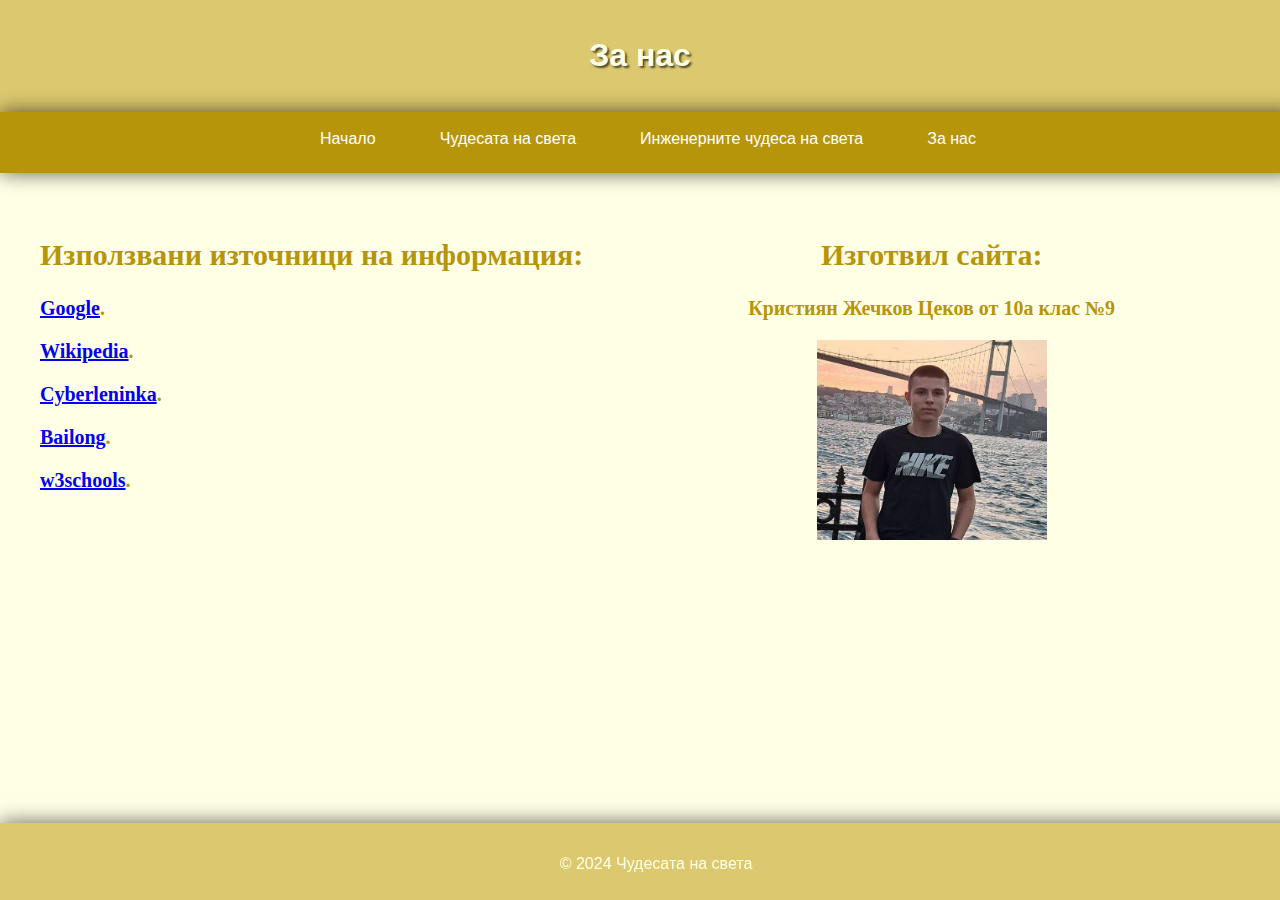
<file: Web Site/page3.html>
<!DOCTYPE html>
<html lang="en">
<head>
    <meta charset="UTF-8">
    <meta name="viewport" content="width=device-width, initial-scale=1.0">
    <link rel="stylesheet" href="page3style.css">
    <title>Чудесата на света</title>
</head>
<body>

    <header>
        <h1>За нас</h1>
    </header>
    <div class="horizontal">
      <nav>
		     
		 <ul>
		 
		     <li><a href="Menu.html"> Начало</a></li>
			 <li><a href="page1.html"> Чудесата на света</a></li>
		     <li><a href="iztochnici.html"> Инженерните чудеса на света</a></li>
		     <li><a href="page3.html"> За нас</a></li>
         </ul>
		   
        </nav>

	   </div>
	   
	   </section>
    <section id="iztocnici">
        <h2>Използвани източници на информация:</h2>
        <p> <a href="https://www.google.com/" target="">Google</a>.</p>
        <p> <a href="https://www.wikipedia.org/" target="">Wikipedia</a>.</p>
        <p> <a href="https://cyberleninka.ru/article/n/tide-level-in-time-and-frequency-domains-at-dili-port-characteristic-feature-of-a-lorentz-oscillator" target="">Cyberleninka</a>.</p>
        <p> <a href="https://dolap.bg/2022/08/24/bailong-%D0%B0%D1%81%D0%B0%D0%BD%D1%81%D1%8C%D0%BE%D1%80%D0%B0-%D0%BD%D0%B0-%D1%81%D1%82%D0%BE%D1%82%D0%B5-%D0%B4%D1%80%D0%B0%D0%BA%D0%BE%D0%BD%D0%B0-%D0%BD%D0%B0%D0%B9-%D0%B2%D0%B8%D1%81/" target="">Bailong</a>.</p>
        <p> <a href="https://www.w3schools.com/" target="">w3schools</a>.</p>
    
		
	   
    </section>
	
	<section id="final">
	<h2>Изготвил сайта:</h2>
	<p>Кристиян Жечков Цеков от 10а клас №9</p>
	
	<img src="IMG-74464cc9f8a0f8481fa709717b7d3bd4-V~2.jpg" width="230" height="200" >
	
	</section>
         
		 
   <footer>
        <p>&copy; 2024 Чудесата на света</p>
    </footer>
	</body>
</html>
</file>
<file: Web Site/page2style.css>
body {
    font-family: Arial, sans-serif;
    margin: 0;
    padding: 0;
    background-color: #ffffe6;

}

header {
    background-color: #dcc86f;
    color: #ffffe6;
    text-align: center;
    padding: 1em;
	box-shadow:0 0 20px rgba(0, 0, 0, 0.637);
	
	
	text-shadow:2px 2px 2px rgba(0, 0, 0, 0.637);
}
section {
    padding: 2em;
}

footer {
    background-color:#dcc86f;
    color: #ffffe6;
    text-align: center;
    padding: 1em;
    position: fixed;
    bottom: 0;
    width: 100%;
	height: 45px;
	box-shadow:0 0 20px rgba(0, 0, 0, 0.637);
}
.horizontal{
    display: flex;
    justify-content: center;
    background-color: #B7950B;
    padding: 0.5em;
	width:  100%;
	height: 45px;
	box-shadow:0 0 20px rgba(0, 0, 0, 0.637);
	
	
}
.horizontal ul
{
	list-style: none;
	margin: 0;
	padding: 0;
	
}
.horizontal li
{
	float: left;
	padding-top: 10px;

}
.horizontal a {
    color: white;
    text-decoration: none;
    padding: 1em;
    margin: 0 1em;
    transition: background-color 0.3s;
}

.horizontal a:hover {
    color:black;
	color: #ffffe6;
	text-shadow:2px 2px 2px rgba(0, 0, 0, 0.637);
	
}
.btn:hover, .btn:focus, .btn:ActiveBorder
{
	box-shadow:0 0 20px rgba(0, 0, 0, 0.637);
	-webkit-transform: scale (1.1);
	transform:scale(1.1);
	text-decoration:inline-block;
	color: #ffffe6;
	text-shadow:2px 2px 2px rgba(0, 0, 0, 0.637);
}
#asan
{
	text-align:justify;
    float:left;
    font-family:KladezC;
	font-weight:bold;
	padding-right:20px;
   	font-size(h1): 30px;
	font-size: 18px;
	color: #B7950B;

}
#mostut
{
	text-align:justify;
    float:left;
    font-family:KladezC;
	font-weight:bold;
	padding-right:20px;
   	font-size(h1): 30px;
	font-size: 18px;
	color: #B7950B;

}
#Tide
{
	text-align:justify;
    float:left;
    font-family:KladezC;
	font-weight:bold;
	padding-right:20px;
   	font-size(h1): 30px;
	font-size: 18px;
	color: #B7950B;

}
</file>
<file: Web Site/page1style.css>
body {
    font-family: Arial, sans-serif;
    margin: 0;
    padding: 0;
    background-color: #ffffe6;

}

header {
    background-color: #dcc86f;
    color: #ffffe6;
    text-align: center;
    padding: 1em;
	box-shadow:0 0 20px rgba(0, 0, 0, 0.637);
	
	
	text-shadow:2px 2px 2px rgba(0, 0, 0, 0.637);
}
section {
    padding: 2em;
}

footer {
    background-color:#dcc86f;
    color: #ffffe6;
    text-align: center;
    padding: 1em;
    position: fixed;
    bottom: 0;
    width: 100%;
	height: 45px;
	box-shadow:0 0 20px rgba(0, 0, 0, 0.637);
}
.horizontal{
    display: flex;
    justify-content: center;
    background-color: #B7950B;
    padding: 0.5em;
	width:  100%;
	height: 45px;
	box-shadow:0 0 20px rgba(0, 0, 0, 0.637);
	
	
}
.horizontal ul
{
	list-style: none;
	margin: 0;
	padding: 0;
	
}
.horizontal li
{
	float: left;
	padding-top: 10px;

}
.horizontal a {
    color: white;
    text-decoration: none;
    padding: 1em;
    margin: 0 1em;
    transition: background-color 0.3s;
}

.horizontal a:hover {
    color:black;
	color: #ffffe6;
	text-shadow:2px 2px 2px rgba(0, 0, 0, 0.637);
	
}
.btn:hover, .btn:focus, .btn:ActiveBorder
{
	box-shadow:0 0 20px rgba(0, 0, 0, 0.637);
	-webkit-transform: scale (1.1);
	transform:scale(1.1);
	text-decoration:inline-block;
	color: #ffffe6;
	text-shadow:2px 2px 2px rgba(0, 0, 0, 0.637);
}
#pyramids
{
	text-align:justify;
    float:left;
    font-family:KladezC;
	font-weight:bold;
	padding-right:20px;
   	font-size(h1): 30px;
	font-size: 18px;
	color: #B7950B;

}
#TadjMahal
{
	text-align:justify;
    float:left;
    font-family:KladezC;
	font-weight:bold;
	padding-right:20px;
   	font-size(h1): 30px;
	font-size: 18px;
	color: #B7950B;

}
#TadjMahal
{
	text-align:justify;
    float:left;
    font-family:KladezC;
	font-weight:bold;
	padding-right:20px;
   	font-size(h1): 30px;
	font-size: 18px;
	color: #B7950B;

}
#Velikatastena
{
	text-align:justify;
    float:left;
    font-family:KladezC;
	font-weight:bold;
	padding-right:20px;
   	font-size(h1): 30px;
	font-size: 18px;
	color: #B7950B;

}
#Colloseum
{
	text-align:justify;
    float:left;
    font-family:KladezC;
	font-weight:bold;
	padding-right:20px;
   	font-size(h1): 30px;
	font-size: 18px;
	color: #B7950B;
}
#kolosa
{
	text-align:justify;
    float:left;
    font-family:KladezC;
	font-weight:bold;
	padding-right:20px;
   	font-size(h1): 30px;
	font-size: 18px;
	color: #B7950B;
}
#gradinite
{
text-align:justify;
    float:left;
    font-family:KladezC;
	font-weight:bold;
	padding-right:20px;
   	font-size(h1): 30px;
	font-size: 18px;
	color: #B7950B;
}
#statuq
{
text-align:justify;
    float:left;
    font-family:KladezC;
	font-weight:bold;
	padding-right:20px;
   	font-size(h1): 30px;
	font-size: 18px;
	color: #B7950B;
}
#mavzolei
{
text-align:justify;
    float:left;
    font-family:KladezC;
	font-weight:bold;
	padding-right:20px;
   	font-size(h1): 30px;
	font-size: 18px;
	color: #B7950B;
}
#Artemida
{
text-align:justify;
    float:left;
    font-family:KladezC;
	font-weight:bold;
	padding-right:20px;
   	font-size(h1): 30px;
	font-size: 18px;
	color: #B7950B;
}
#far
{
text-align:justify;
    float:left;
    font-family:KladezC;
	font-weight:bold;
	padding-right:20px;
   	font-size(h1): 30px;
	font-size: 18px;
	color: #B7950B;
}
#Chichen
{
text-align:justify;
    float:left;
    font-family:KladezC;
	font-weight:bold;
	padding-right:20px;
   	font-size(h1): 30px;
	font-size: 18px;
	color: #B7950B;
}
#Machu
{
text-align:justify;
    float:left;
    font-family:KladezC;
	font-weight:bold;
	padding-right:20px;
   	font-size(h1): 30px;
	font-size: 18px;
	color: #B7950B;
}
#rio
{
text-align:justify;
    float:left;
    font-family:KladezC;
	font-weight:bold;
	padding-right:20px;
   	font-size(h1): 30px;
	font-size: 18px;
	color: #B7950B;
}
#petra
{
text-align:justify;
    float:left;
    font-family:KladezC;
	font-weight:bold;
	padding-right:20px;
   	font-size(h1): 30px;
	font-size: 18px;
	color: #B7950B;
}
</file>
<file: Web Site/page3style.css>
body {
    font-family: Arial, sans-serif;
    margin: 0;
    padding: 0;
    background-color: #ffffe6;

}

header {
    background-color: #dcc86f;
    color: #ffffe6;
    text-align: center;
    padding: 1em;
	box-shadow:0 0 20px rgba(0, 0, 0, 0.637);
	
	
	text-shadow:2px 2px 2px rgba(0, 0, 0, 0.637);
}
section {
    padding: 2em;
}

footer {
    background-color:#dcc86f;
    color: #ffffe6;
    text-align: center;
    padding: 1em;
    position: fixed;
    bottom: 0;
    width: 100%;
	height: 45px;
	box-shadow:0 0 20px rgba(0, 0, 0, 0.637);
}
.horizontal{
    display: flex;
    justify-content: center;
    background-color: #B7950B;
    padding: 0.5em;
	width:  100%;
	height: 45px;
	box-shadow:0 0 20px rgba(0, 0, 0, 0.637);
	
	
}
.horizontal ul
{
	list-style: none;
	margin: 0;
	padding: 0;
	
}
.horizontal li
{
	float: left;
	padding-top: 10px;

}
.horizontal a {
    color: white;
    text-decoration: none;
    padding: 1em;
    margin: 0 1em;
    transition: background-color 0.3s;
}

.horizontal a:hover {
    color:black;
	color: #ffffe6;
	text-shadow:2px 2px 2px rgba(0, 0, 0, 0.637);
	
}
.btn:hover, .btn:focus, .btn:ActiveBorder
{
	box-shadow:0 0 20px rgba(0, 0, 0, 0.637);
	-webkit-transform: scale (1.1);
	transform:scale(1.1);
	text-decoration:inline-block;
	color: #ffffe6;
	text-shadow:2px 2px 2px rgba(0, 0, 0, 0.637);
}
#iztocnici
{
	text-align:justify;
    float:left;
    font-family:KladezC;
	font-weight:bold;
	padding-right:20px;
   	font-size(h1): 30px;
	font-size: 20px;
	color: #B7950B;
  
}
#final
{
	text-align:center;
    float:center;
    font-family:KladezC;
	font-weight:bold;
	padding-right:20px;
   	font-size(h1): 30px;
	font-size: 20px;
	color: #B7950B;
	
  
}
</file>
